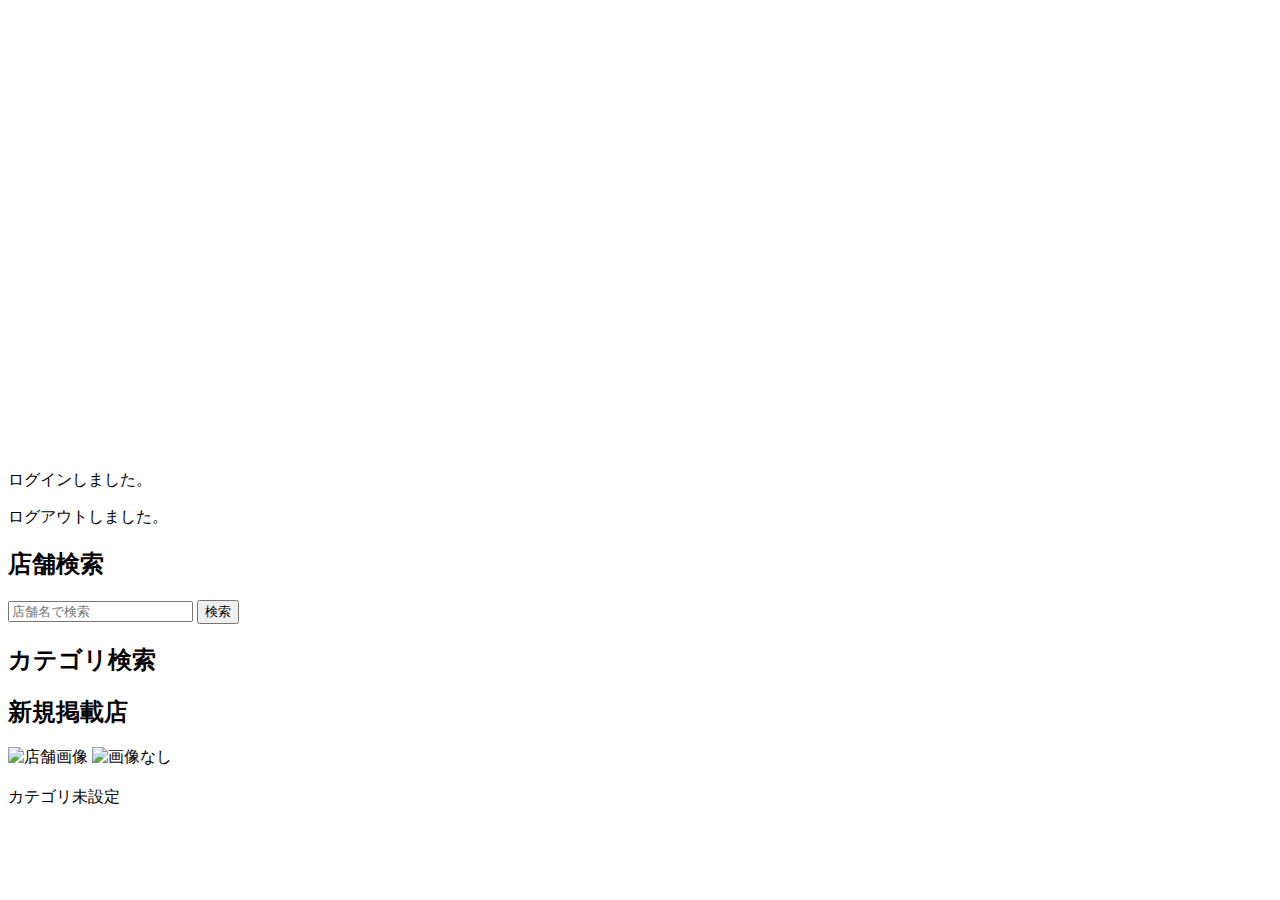
<file: src/main/resources/templates/index.html>
<!DOCTYPE html>
<html xmlns:th="https://www.thymeleaf.org" xmlns:sec="http://www.thymeleaf.org/extras/spring-security">
	<head>
		<div th:replace="~{fragment :: meta}"></div>   
              
         <div th:replace="~{fragment :: styles}"></div>
         
         <!-- Google Fonts -->
        <link href="https://fonts.googleapis.com/css2?family=Noto+Serif+JP:wght@400;600&display=swap" rel="stylesheet">
        
        <!-- Swiper -->
        <link rel="stylesheet" href="https://cdn.jsdelivr.net/npm/swiper@8/swiper-bundle.min.css">
        
        <title>NAGOYAMESHI</title>	
	</head>
	<body>
		<div class="nagoyameshi-wrapper">
			<!-- ヘッダー -->
             <div th:replace="~{fragment :: header}"></div>
             
             <main>
                <div>
					<div class="swiper nagoyameshi-swiper">
						<div class="swiper-wrapper">
							<div class="swiper-slide"><img th:src="@{/images/main1.jpg}"></div>
							<div class="swiper-slide"><img th:src="@{/images/main2.jpg}"></div>
							<div class="swiper-slide"><img th:src="@{/images/main3.jpg}"></div>
							<div class="d-flex align-items-center nagoyameshi-overlay-background">
								<div class="container nagoyameshi-container nagoyameshi-overlay-text">
									<h1 class="text-white nagoyameshi-catchphrase-heading">名古屋ならではの味を、<br>見つけよう</h1>
									<p class="text-white nagoyameshi-catchphrase-paragraph">NAGOYAMESHIは、<br>名古屋市のB級グルメ専門のレビューサイトです。</p>
								</div>
							</div>
						</div>
					</div>
				</div>
				
				<div th:if="${param.loggedIn}" class="container nagoyameshi-container my-3">
					<div class="alert alert-info" role="alert">
						<p class="mb-0">ログインしました。</p>
					</div>
				</div>
				
				<div th:if="${param.loggedOut}" class="container nagoyameshi-container my-3">
					<div class="alert alert-info" role="alert">
						<p class="mb-0">ログアウトしました。</p>
					</div>
				</div>
				
				<div th:if="${successMessage}" class="container nagoyameshi-container my-3">
					<div class="alert alert-info" role="alert">
						<span th:text="${successMessage}"></span>
					</div>
				</div>
				
				<div th:if="${errorMessage}" class="container nagoyameshi-container my-3">
					<div class="alert alert-danger" role="alert">
						<span th:text="${errorMessage}"></span>
					</div>
				</div>
				
				<h2 class="text-center mb-2">店舗検索</h2>
				<div class="d-flex justify-content-center">
					<form method="get" th:action="@{/restaurants}" class="mb-5 nagoyameshi-search-form">
						<div class="input-group">
							<input type="text" class="form-control" name="keyword" th:value="${keyword}" placeholder="店舗名で検索">
							<button type="submit" class="btn text-white shadow-sm nagoyameshi-btn">検索</button>
						</div>
					</form>
				</div>
				
				<h2 class="text-center mb-2">カテゴリ検索</h2>
				<div class="d-flex flex-wrap">
					<div th:each="category, iterStat : ${categories}">
						<a th:href="@{/restaurants(categoryId = ${category.getId()})}" class="btn btn-outline-secondary btn-sm me-1 mb-2" th:text="${category.getName()}"></a>
						<div th:if="${iterStat.index % 2 == 1}" class="w-100"></div>
					</div>
				</div>
				
				 <h2 class="text-center mb-3">新規掲載店</h2>
                    <div class="row row-cols-xl-6 row-cols-md-3 row-cols-2 g-3 mb-5">
                        <div th:each="newRestaurant : ${newRestaurants}" class="col">                            
                            <a th:href="@{/restaurants/__${newRestaurant.getId()}__}" class="link-dark nagoyameshi-card-link">
                                <div class="card h-20">
                                    <img th:unless="${newRestaurant.getImage() == null}" th:src="@{/storage/__${newRestaurant.getImage()}__}" class="card-img-top nagoyameshi-vertical-card-image" alt="店舗画像">                                                                        
                                    <img th:if="${newRestaurant.getImage() == null}" th:src="@{/images/no_image.jpg}" class="card-img-top nagoyameshi-vertical-card-image" alt="画像なし">
                                                                                                                                                    
                                    <div class="card-body">                                    
                                        <h3 class="card-title" th:text="${newRestaurant.getName()}"></h3>
                                        <div class="text-muted small mb-1">
                                            <th:block th:unless="${newRestaurant.getCategories().isEmpty()}">
                                                <th:block th:each="category, stat : ${newRestaurant.getCategories()}">
                                                    <div class="d-inline-block">
                                                        <span th:if="${stat.first}" th:text="${category.getName()}"></span><span th:unless="${stat.first}" th:text="${' ' + category.getName()}"></span>
                                                    </div>
                                                </th:block>     
                                            </th:block>                         
                                            <span th:if="${newRestaurant.getCategories().isEmpty()}">カテゴリ未設定</span>
                                        </div>
                                        <p class="card-text" th:text="${#strings.abbreviate(newRestaurant.getDescription(), 20)}"></p>                                    
                                    </div>
                                </div>    
                            </a>                                                        
                        </div>
                    </div>                     
                </div>                                         
            </main>
            
            <!-- フッター -->
			<div th:replace="~{fragment :: footer}"></div>
		</div>
		
		<div th:replace="~{fragment :: scripts}"></div>
		
		<!-- Swiper -->
        <script src="https://cdn.jsdelivr.net/npm/swiper@8/swiper-bundle.min.js"></script>
        <script th:src="@{/js/carousel.js}"></script>        
	</body>
</html>
</file>
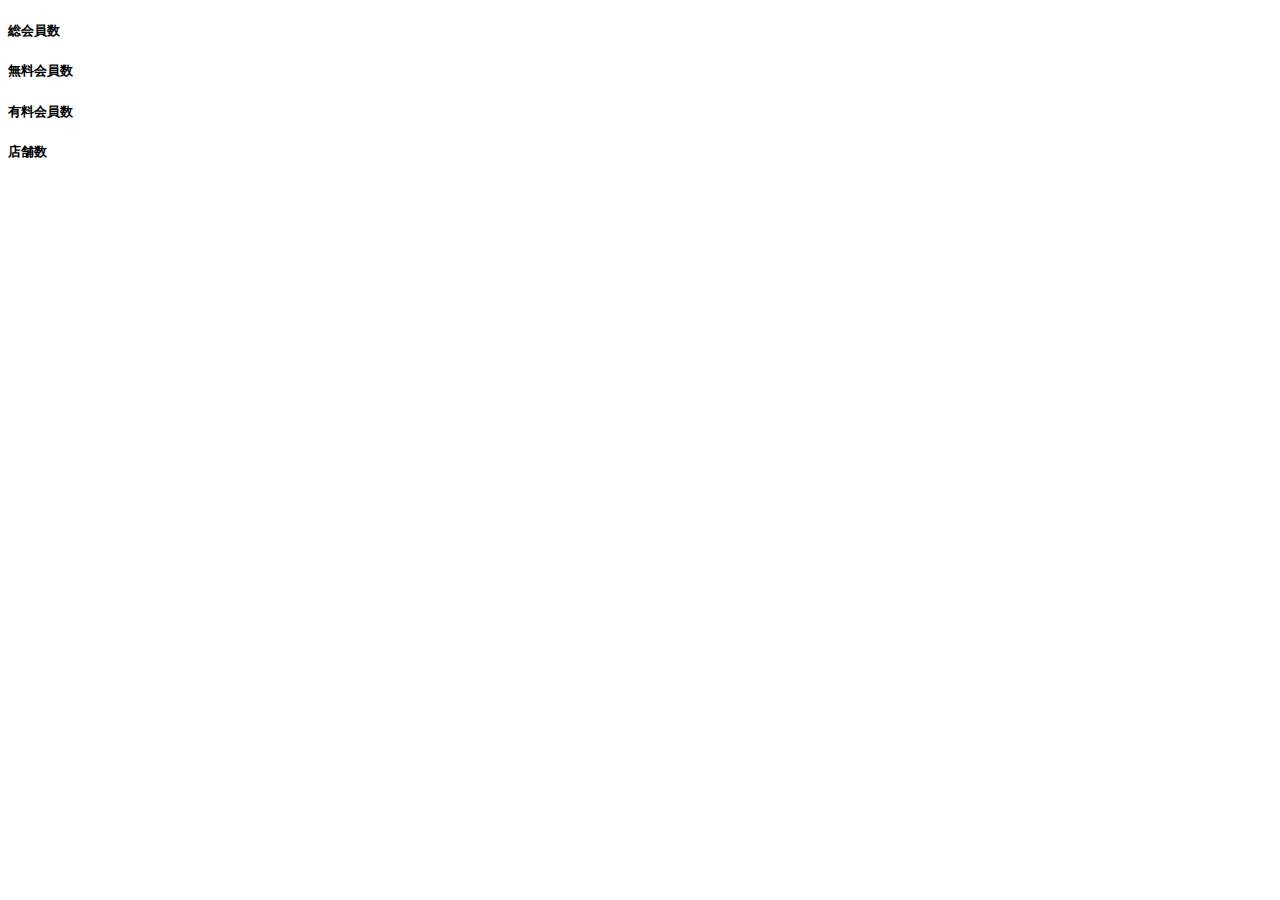
<file: src/main/resources/templates/admin/index.html>
<!DOCTYPE html>
<html xmlns:th="https://www.thymeleaf.org" xmlns:sec="http://www.thymeleaf.org/extras/spring-security">
	<head>
		<div th:replace="~{fragment :: meta}"></div>
		
		<div th:replace="~{fragment :: styles}"></div>
		
		<title>NAGOYAMESHI</title>
	</head>
	<body>
		<div class="nagoyameshi-wrapper">
			<!-- ヘッダー -->
			<div th:replace="~{fragment :: header}"></div>
			
			<main>
				<div class="container py-4 nagoyameshi-container">
					<div class="row justify-content-center">
						<!-- サイドバー -->
						<div th:replace="~{fragment :: sidebar}"></div>
						
						<div class="col container">
							<div class="row justify-content-center">
								<div class="col-xxl-9 col-xl-10 col-lg-11">
									<div class="row row-cols-md-3 row-cols-2 g-3 mb-5">
										<div class="col">
											<div class="card bg-light">
												<div class="card-body text-center">
													<h5 class="card-title">総会員数</h5>
													<p class="card-text" th:text="${totalMembers + '名'}"></p>
												</div>
											</div>
										</div>
										<div class="col">
											<div class="card bg-light">
												<div class="card-body text-center">
													<h5 class="card-title">無料会員数</h5>
													<p class="card-text" th:text="${freeMembers + '名'}"></p>
												</div>
											</div>
										</div>
										<div class="col">
											<div class="card bg-light">
												<div class="card-body text-center">
													<h5 class="card-title">有料会員数</h5>
													<p class="card-text" th:text="${paidMembers + '名'}"></p>
												</div>
											</div>
										</div>
										<div class="col">
											<div class="card bg-light">
												<div class="card-body text-center">
													<h5 class="card-title">店舗数</h5>
													<p class="card-text" th:text="${totalRestaurants + '件'}"></p>
												</div>
											</div>
										</div>
									</div>
								</div>
							</div>
						</div>
					</div>
				</div>
			</main>
			
			<!-- フッター -->
			<div th:replace="~{fragment :: footer}"></div>
		</div>
		
		<div th:replace="~{fragment :: scripts}"></div>
	</body>
</html>
</file>
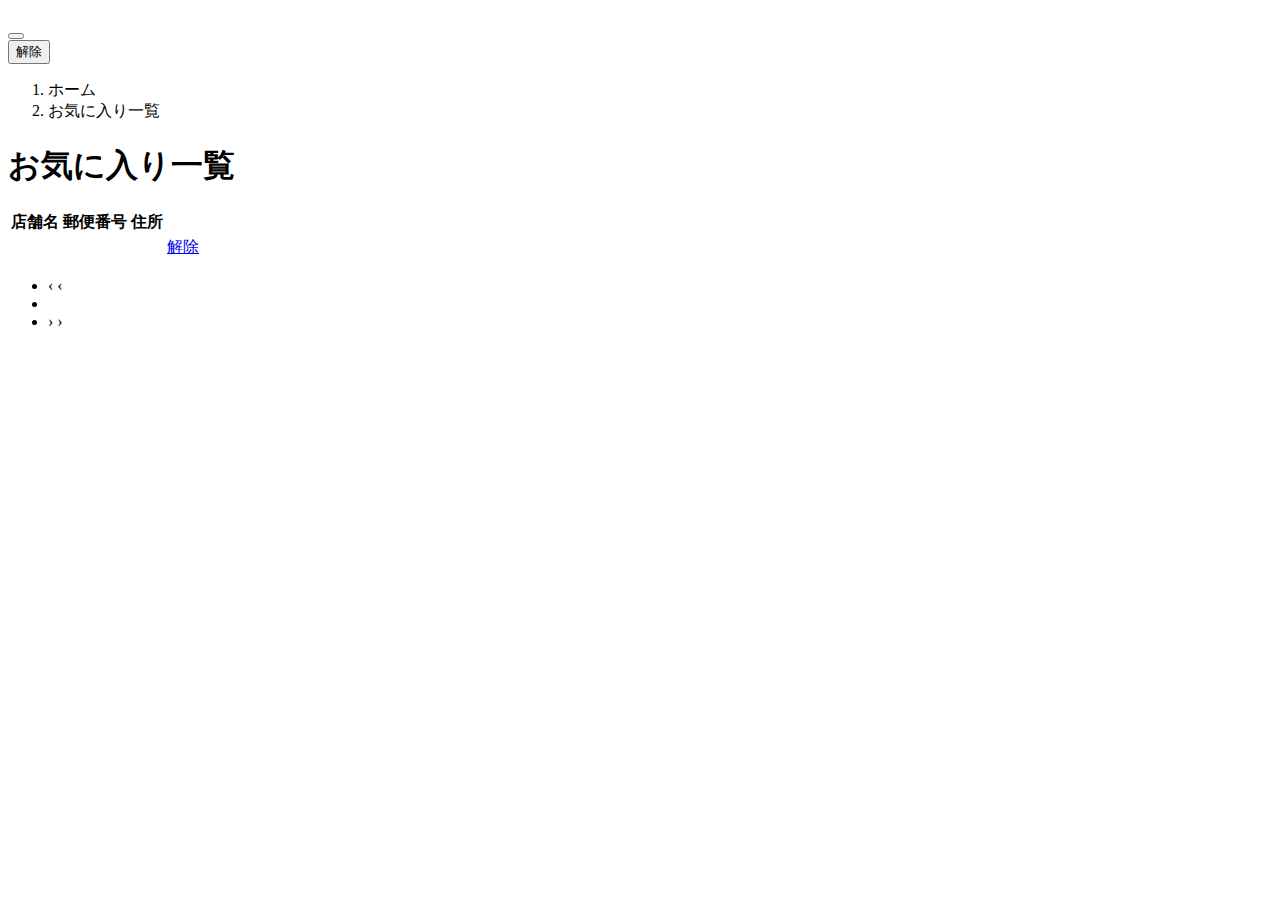
<file: src/main/resources/templates/favorites/index.html>
<!DOCTYPE html>
<html xmlns:th="https://www.thymeleaf.org" xmlns:sec="http://www.thymeleaf.org/extras/spring-security">    
    <head>
        <div th:replace="~{fragment :: meta}"></div>   
             
        <div th:replace="~{fragment :: styles}"></div>
          
        <title>お気に入り一覧</title>   
    </head>
    <body>
        <div class="nagoyameshi-wrapper">
            <!-- ヘッダー -->
            <div th:replace="~{fragment :: header}"></div>
            
            <main>                
                <!-- お気に入りの解除用モーダル -->
                <div class="modal fade" id="removeFavoriteModal" tabindex="-1" aria-labelledby="removeFavoriteModalLabel">
                    <div class="modal-dialog">
                        <div class="modal-content">
                            <div class="modal-header">
                                <h5 class="modal-title" id="removeFavoriteModalLabel"></h5>
                                <button type="button" class="btn-close" data-bs-dismiss="modal" aria-label="閉じる"></button>
                            </div>
                            <div class="modal-footer">
                                <form method="post" action="" name="removeFavoriteForm">
                                    <input type="hidden" name="_csrf" th:value="${_csrf.token}"/>
                                    <button type="submit" class="btn text-white shadow-sm nagoyameshi-btn-danger">解除</button>
                                </form>
                            </div>
                        </div>
                    </div>
                </div>                
                <div class="container nagoyameshi-container pb-5">
                    <div class="row justify-content-center">
                        <div class="col-xxl-6 col-xl-7 col-lg-8 col-md-10">
                            <nav class="my-3" style="--bs-breadcrumb-divider: '>';" aria-label="breadcrumb">
                                <ol class="breadcrumb mb-0"> 
                                    <li class="breadcrumb-item"><a th:href="@{/}">ホーム</a></li>                       
                                    <li class="breadcrumb-item active" aria-current="page">お気に入り一覧</li>
                                </ol>
                            </nav> 
                            
                            <h1 class="mb-3 text-center">お気に入り一覧</h1>  
                            
                            <div th:if="${successMessage}" class="alert alert-info" role="alert">
                                <span th:text="${successMessage}"></span>
                            </div>                             
                                              
                            <table class="table">
                                <thead>
                                    <tr>
                                        <th scope="col">店舗名</th>
                                        <th scope="col">郵便番号</th>
                                        <th scope="col">住所</th>
                                        <th scope="col"></th>
                                    </tr>
                                </thead>   
                                <tbody>
                                    <tr th:each="favorite : ${favoritePage}">
                                        <td>
                                            <a th:href="@{/restaurants/__${favorite.getRestaurant().getId()}__}" th:text="${favorite.getRestaurant().getName()}"></a>
                                        </td>
                                        <td th:text="${favorite.getRestaurant().getPostalCode()}"></td>
                                        <td th:text="${favorite.getRestaurant().getAddress()}"></td>
                                        <td>                                    
                                            <a href="#" class="link-secondary" data-bs-toggle="modal" data-bs-target="#removeFavoriteModal" th:data-favorite-id="${favorite.getId()}" th:data-restaurant-name="${favorite.getRestaurant().getName()}">解除</a>                                    
                                        </td>
                                    </tr>
                                </tbody>
                            </table>                                                                                                             
            
                            <!-- ページネーション -->
                            <div th:if="${favoritePage.getTotalPages() > 1}" class="d-flex justify-content-center">
                                <nav aria-label="お気に入り一覧ページ">
                                    <ul class="pagination">
                                        <li class="page-item">
                                            <span th:if="${favoritePage.isFirst()}" class="page-link disabled">‹</span>
                                            <a th:unless="${favoritePage.isFirst()}" th:href="@{/favorites(page = ${favoritePage.getNumber() - 1})}" class="page-link nagoyameshi-page-link">‹</a>
                                        </li>
                                        <li th:each="i : ${#numbers.sequence(0, favoritePage.getTotalPages() - 1)}" class="page-item">
                                            <span th:if="${i == favoritePage.getNumber()}" class="page-link active nagoyameshi-active" th:text="${i + 1}"></span>
                                            <a th:unless="${i == favoritePage.getNumber()}" th:href="@{/favorites(page = ${i})}" class="page-link nagoyameshi-page-link" th:text="${i + 1}"></a>
                                        </li>
                                        <li class="page-item">                        
                                            <span th:if="${favoritePage.isLast()}" class="page-link disabled">›</span>
                                            <a th:unless="${favoritePage.isLast()}" th:href="@{/favorites(page = ${favoritePage.getNumber() + 1})}" class="page-link nagoyameshi-page-link">›</a>
                                        </li>
                                    </ul>
                                </nav> 
                            </div>  
                                
                        </div>                          
                    </div>
                </div>                                                
            </main>
            
            <!-- フッター -->
            <div th:replace="~{fragment :: footer}"></div>
        </div>    
        
        <div th:replace="~{fragment :: scripts}"></div> 
        <script th:src="@{/js/favorite-modal.js}"></script>   
  </body>
</html>
</file>
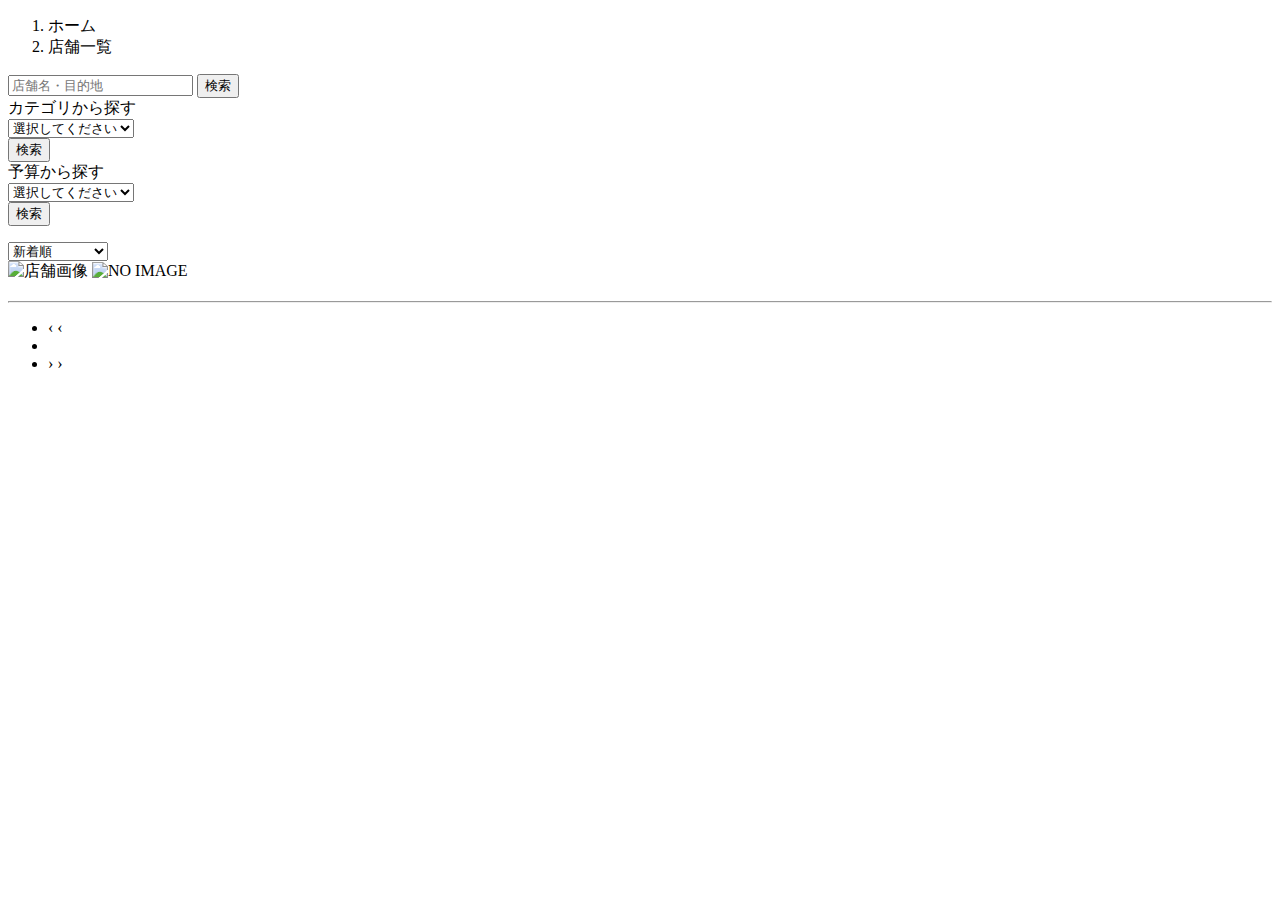
<file: src/main/resources/templates/restaurants/index.html>
<!DOCTYPE html>
<html xmlns:th="https://www.thymeleaf.org" xmlns:sec="http://www.thymeleaf.org/extras/spring-security">
	<head>
		<div th:replace="~{fragment :: meta}"></div>
		
		<div th:replace="~{fragment :: styles}"></div>
		
		<title>店舗一覧</title>
	</head>
	<body>
		<div class="nagoyameshi-wrapper">
			<!-- ヘッダー -->
			<div th:replace="~{fragment :: header}"></div>
			
			<main>
				<div class="container nagoyameshi-container pb-5">
					<div class="row justify-content-center">
						<nav class="my-3" style="--bs-breadcrumb-divider: '>';" aria-label="breadcrumb">
							<ol class="breadcrumb mb-0">
								<li class="breadcrumb-item"><a th:href="@{/}">ホーム</a></li>
								<li class="breadcrumb-item active" aria-current="page">店舗一覧</li>
							</ol>
						</nav>
						
						<div class="col-xl-3 col-lg-4 col-md-12">
							<form method="get" th:action="@{/restaurants}" class="w-100 mb-3">
								<div class="input-group">
									<input type="text" class="form-control" name="keyword" th:value="${keyword}" placeholder="店舗名・目的地">
									<button type="submit" class="btn text-white shadow-sm nagoyameshi-btn">検索</button>
								</div>
							</form>
							
							<div class="card mb-3">
								<div class="card-header">
									カテゴリから探す
								</div>
								<div class="card-body">
									<form method="get" th:action="@{/restaurants}" class="w-100">
										<div class="form-group mb-3">
											<select class="form-control form-select" name="categoryId" required>
												<option value=""hidden>選択してください</option>
												<option th:each="category : ${categories}"
												        th:value="${category.getId()}"
												        th:selected="${category.getId() == categoryId}"
												        th:text="${category.getName()}"></option>
											</select>
										</div>
										<div class="form-group">
											<button type="submit" class="btn text-white shadow-sm w-100 nagoyameshi-btn">検索</button>
										</div>
									</form>
								</div>
							</div>
							
							<div class="card mb-3">
								<div class="card-header">
									予算から探す
								</div>
								<div class="card-body">
									<form method="get" th:action="@{/restaurants}" class="w-100">
										<div class="form-group mb-3">
											<select class="form-control form-select" name="price" required>
												<option value=""hidden>選択してください</option>
												<option th:each="optionPrice : ${optionPrices}"
												        th:value="${optionPrice}"
												        th:selected="${optionPrice == price}"
												        th:text="${#numbers.formatInteger(optionPrice, 1, 'COMMA') + '円'}"></option>
											</select>
										</div>
										<div class="form-group">
											<button type="submit" class="btn text-white shadow-sm w-100 nagoyameshi-btn">検索</button>
										</div>
									</form>
								</div>
							</div>
						</div>
						
						<div class="col">
							<div class="d-flex justify-content-between flex-wrap">
								<p th:if="${restaurantPage.getTotalPages() > 1}" class="fs-5 mb-3" th:text="${'検索結果: ' + restaurantPage.getTotalElements() + '件' + ' (' + (restaurantPage.getNumber() + 1) + ' / ' + restaurantPage.getTotalPages() + ' ページ) '}"></p>
								<p th:unless="${restaurantPage.getTotalPages() > 1}" class="fs-5 mb-3" th:text="${'検索結果: ' + restaurantPage.getTotalElements() + '件'}"></p>
								
								<form method="get" th:action="@{/restaurants}" class="mb-3 nagoyameshi-sort-box">
									<input th:if="${keyword}" type="hidden" name="keyword" th:value="${keyword}">
									<input th:if="${categoryId}" type="hidden" name="categoryId" th:value="${categoryId}">
									<input th:if="${price}" type="hidden" name="price" th:value="${price}">
									<select class="form-select form-select-sm" name="order" onChange="this.form.submit();">
										<option value="createdAtDesc" th:selected="${order == 'createdAtDesc' || order == null}">新着順</option>
										<option value="lowestPriceAsc" th:selected="${order == 'lowestPriceAsc'}">価格が安い順</option>
										<option value="highestPriceDesc" th:selected="${order == 'highestPriceDesc'}">価格が高い順</option>
									</select>
								</form>
							</div>
							
							<div class="mb-3" th:each="restaurant : ${restaurantPage}">
								<a th:href="@{/restaurants/__${restaurant.getId()}__}" class="link-dark nagoyameshi-card-link">
									<div class="card h-100">
										<div class="row g-0">
											<div class="col-md-4">
												<img th:if="${restaurant.getImage()}" th:src="@{/storage/__${restaurant.getImage()}__}" class="card-img-top nagoyameshi-horizontal-card-image" alt="店舗画像">
												<img th:unless="${restaurant.getImage()}" th:src="@{/images/noImage.png}" class="card-img-top nagoyameshi-horizontal-card-image" alt="NO IMAGE">
											</div>
											<div class="col-md-8">
												<div class="card-body">
													<h3 class="card-title mb-3" th:text="${restaurant.getName()}"></h3>
													
													<hr class="mb-3">
													
													<p class="card-text mb-2">
														<span th:text="${restaurant.getCategories()}"></span>
													</p>
													
													<p class="card-text-mb-2">
														<small class="text-muted" th:text="${'〒' + restaurant.getPostalCode()}"></small>
														<small class="text-muted" th:text="${restaurant.getAddress()}"></small>
													</p>
													
													<p class="card-text">
														<span th:text="${#numbers.formatInteger(restaurant.getLowestPrice(), 1, 'COMMA') + '円～' + #numbers.formatInteger(restaurant.getHighestPrice(), 1, 'COMMA') + '円'}"></span>
													</p>
												</div>
											</div>
										</div>
									</div>
								</a>
							</div>
							
							<!-- ページネーション -->
							<div th:if="${restaurantPage.getTotalPages() > 1}" class="d-flex justify-content-center">
                                <nav aria-label="店舗一覧ページ">
                                    <ul class="pagination">
                                        <li class="page-item">
                                            <span th:if="${restaurantPage.isFirst()}" class="page-link disabled">‹</span>
                                            <a th:unless="${restaurantPage.isFirst()}" th:href="@{/restaurants(page = ${restaurantPage.getNumber() - 1}, keyword = ${keyword}, categoryId = ${categoryId}, price = ${price}, order = ${order})}" class="page-link nagoyameshi-page-link">‹</a>
                                        </li>
                                        <li th:each="i : ${#numbers.sequence(0, restaurantPage.getTotalPages() - 1)}" class="page-item">
                                            <span th:if="${i == restaurantPage.getNumber()}" class="page-link active nagoyameshi-active" th:text="${i + 1}"></span>
                                            <a th:unless="${i == restaurantPage.getNumber()}" th:href="@{/restaurants(page = ${i}, keyword = ${keyword}, categoryId = ${categoryId}, price = ${price}, order = ${order})}" class="page-link nagoyameshi-page-link" th:text="${i + 1}"></a>
                                        </li>
                                        <li class="page-item">                        
                                            <span th:if="${restaurantPage.isLast()}" class="page-link disabled">›</span>
                                            <a th:unless="${restaurantPage.isLast()}" th:href="@{/restaurants(page = ${restaurantPage.getNumber() + 1}, keyword = ${keyword}, categoryId = ${categoryId}, price = ${price}, order = ${order})}" class="page-link nagoyameshi-page-link">›</a>
                                        </li>
                                    </ul>
                                </nav> 
                            </div>                                      
						</div>
					</div>
				</div>
			</main>
			
			<!-- フッター -->
            <div th:replace="~{fragment :: footer}"></div>
		</div>
		
		<div th:replace="~{fragment :: scripts}"></div>  
	</body>
</html>
</file>
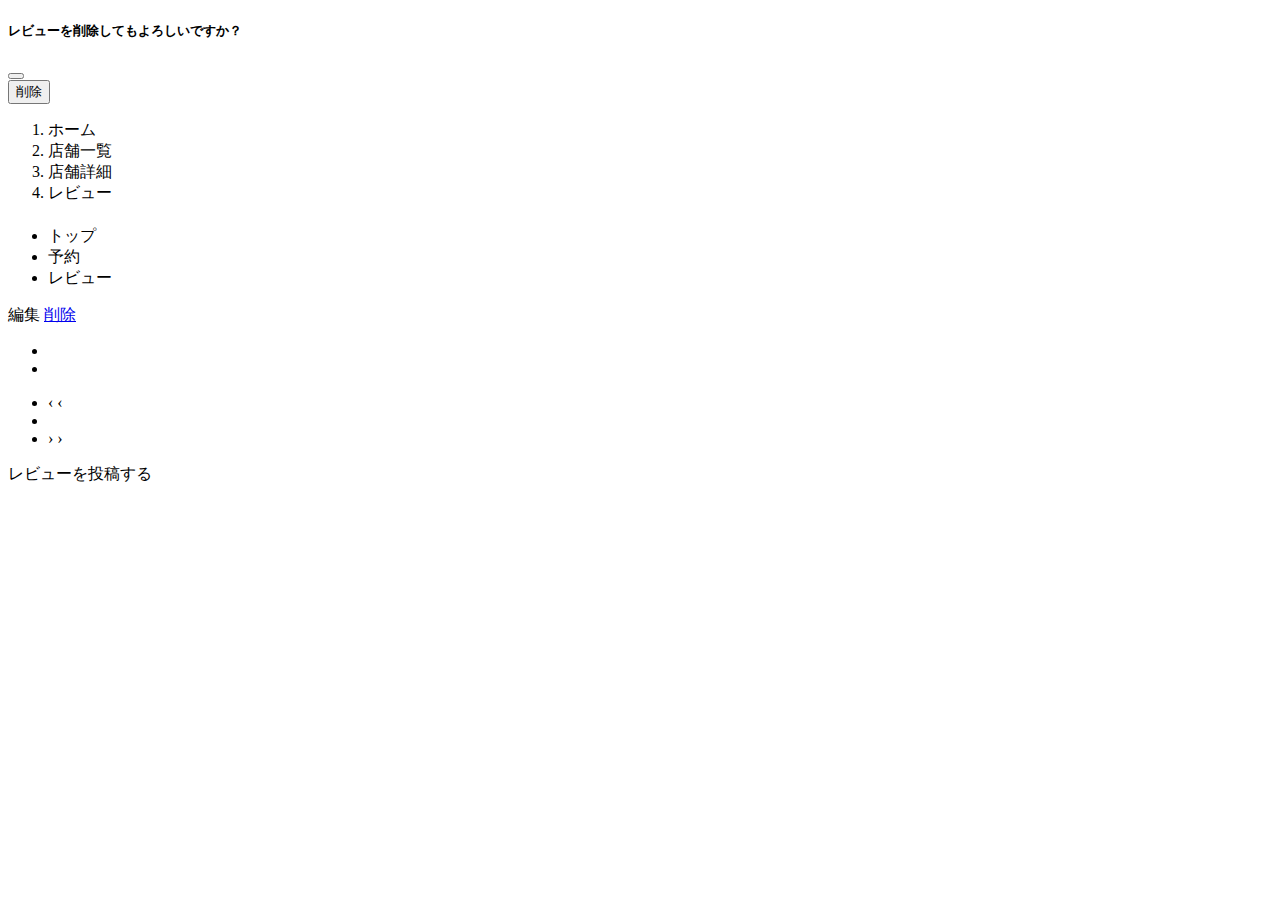
<file: src/main/resources/templates/reviews/index.html>
<!DOCTYPE html>
<html xmlns:th="https://www.thymeleaf.org" xmlns:sec="http://www.thymeleaf.org/extras/spring-security">    
    <head>
        <div th:replace="~{fragment :: meta}"></div>   
             
        <div th:replace="~{fragment :: styles}"></div>
          
        <title>レビュー</title>   
    </head>
    <body>
        <div class="nagoyameshi-wrapper">
            <!-- ヘッダー -->
            <div th:replace="~{fragment :: header}"></div>
            
            <main>
                <!-- レビューの削除用モーダル -->
                <div class="modal fade" id="deleteReviewModal" tabindex="-1" aria-labelledby="deleteReviewModalLabel">
                    <div class="modal-dialog">
                        <div class="modal-content">
                            <div class="modal-header">
                                <h5 class="modal-title" id="deleteReviewModalLabel">レビューを削除してもよろしいですか？</h5>
                                <button type="button" class="btn-close" data-bs-dismiss="modal" aria-label="閉じる"></button>
                            </div>
                            <div class="modal-footer">                                
                                <form method="post"action="" name="deleteReviewForm">
                                    <input type="hidden" name="_csrf" th:value="${_csrf.token}"/>
                                    <button type="submit" class="btn text-white shadow-sm nagoyameshi-btn-danger">削除</button>
                                </form>
                            </div>                         
                        </div>
                    </div>
                </div>                
                
                <div class="container nagoyameshi-container pb-5">
                    <div class="row justify-content-center">
                        <div class="col-xxl-6 col-xl-7 col-lg-8 col-md-10">
                            <nav class="my-3" style="--bs-breadcrumb-divider: '>';" aria-label="breadcrumb">
                                <ol class="breadcrumb mb-0">        
                                    <li class="breadcrumb-item"><a th:href="@{/}">ホーム</a></li>                
                                    <li class="breadcrumb-item"><a th:href="@{/restaurants}">店舗一覧</a></li>
                                    <li class="breadcrumb-item"><a th:href="@{/restaurants/__${restaurant.getId()}__}">店舗詳細</a></li>
                                    <li class="breadcrumb-item active" aria-current="page">レビュー</li>
                                </ol>
                            </nav> 
            
                            <h1 class="mb-2 text-center" th:text="${restaurant.getName()}"></h1>  
                            
                           <!-- <p class="text-center">
                                <span class="nagoyameshi-star-rating me-1" th:data-rate="${restaurant.getRoundedAverageScore()}"></span>
                                <span th:text="${restaurant.getFormattedAverageScore()}"></span><span th:text="${'（' + restaurant.getReviews().size() + '件）'}"></span>                                                                                                  
                            </p> -->
                            
                            <div th:if="${successMessage}" class="alert alert-info" role="alert">
                                <span th:text="${successMessage}"></span>
                            </div>                                
                            
                            <ul class="nav nav-tabs mb-3">
                                <li class="nav-item">                                    
                                    <a class="nav-link link-dark" th:href="@{/restaurants/__${restaurant.getId()}__}">トップ</a>
                                </li>
                                <li class="nav-item">
                                    <a class="nav-link link-dark" th:href="@{/restaurants/__${restaurant.getId()}__/reservations/register}">予約</a>
                                </li>
                                <li class="nav-item">                                    
                                    <a class="nav-link active text-white nagoyameshi-bg" aria-current="page" th:href="@{/restaurants/__${restaurant.getId()}__/reviews}">レビュー</a>
                                </li>
                            </ul>                                                                                                  
            
                            <div class="card mb-3" th:each="review : ${reviewPage}">
                                <div class="card-header d-flex justify-content-between">
                                    <div th:text="${review.getUser().getName() + 'さん'}"></div>
                                    <div th:if="${#authentication.principal.user.id == review.getUser().getId()}">
                                        <a th:href="@{/restaurants/__${restaurant.getId()}__/reviews/__${review.getId()}__/edit}" class="me-2">編集</a>
                                        <a href="#" class="link-secondary" data-bs-toggle="modal" data-bs-target="#deleteReviewModal" th:data-restaurant-id="${restaurant.getId()}" th:data-review-id="${review.getId()}">削除</a>                                    
                                    </div>                                    
                                </div>
                                <ul class="list-group list-group-flush">
                                    <li class="list-group-item">
                                        <span class="nagoyameshi-star-rating" th:data-rate="${review.getScore() + '.0'}"></span>
                                    </li>
                                    <li class="list-group-item" th:text="${review.getContent()}"> </li>
                                </ul>
                            </div>  
                            
                            <!-- 有料プランに登録していれば表示する -->                            
                            <div th:if="${roleName.equals('ROLE_FREE_MEMBER') && reviewPage.getTotalPages() > 1}" class="d-flex justify-content-center">
                                <nav aria-label="レビューページ">
                                    <ul class="pagination">
                                        <li class="page-item">
                                            <span th:if="${reviewPage.isFirst()}" class="page-link disabled">‹</span>
                                            <a th:unless="${reviewPage.isFirst()}" th:href="@{/restaurants/__${restaurant.getId()}__/reviews(page = ${reviewPage.getNumber() - 1})}" class="page-link nagoyameshi-page-link">‹</a>
                                        </li>
                                        <li th:each="i : ${#numbers.sequence(0, reviewPage.getTotalPages() - 1)}" class="page-item">
                                            <span th:if="${i == reviewPage.getNumber()}" class="page-link active nagoyameshi-active" th:text="${i + 1}"></span>
                                            <a th:unless="${i == reviewPage.getNumber()}" th:href="@{/restaurants/__${restaurant.getId()}__/reviews(page = ${i})}" class="page-link nagoyameshi-page-link" th:text="${i + 1}"></a>
                                        </li>
                                        <li class="page-item">                        
                                            <span th:if="${reviewPage.isLast()}" class="page-link disabled">›</span>
                                            <a th:unless="${reviewPage.isLast()}" th:href="@{/restaurants/__${restaurant.getId()}__/reviews(page = ${reviewPage.getNumber() + 1})}" class="page-link nagoyameshi-page-link">›</a>
                                        </li>
                                    </ul>
                                </nav> 
                            </div>  
                            
                            <!-- 有料プランに登録しておらず、レビュー数が3件を超えていれば表示する 
                            <div th:if="${memberRole.equals('ROLE_FREE_MEMBER') && reviewPage.getTotalElements() > 3}" class="text-center">
                                <p>レビューを全件表示するには<a th:href="@{/subscription/register}">有料プランへの登録</a>が必要です。</p>
                            </div>   -->                           
                              
                            <!-- 有料プランに登録しており、レビューを投稿済みでなければ表示する -->               
                            <div th:if="${roleName.equals('ROLE_FREE_MEMBER') && !hasPostedReview}" class="text-center mt-3">
                                <a th:href="@{/restaurants/__${restaurant.getId()}__/reviews/register}" class="btn text-white shadow-sm w-50 nagoyameshi-btn">レビューを投稿する</a>                
                            </div>                                                                                
                        </div>                          
                    </div>
                </div>
            </main>
            
            <!-- フッター -->
            <div th:replace="~{fragment :: footer}"></div>
        </div>    
        
        <div th:replace="~{fragment :: scripts}"></div> 
        <script th:src="@{/js/review-modal.js}"></script>  
    </body>
</html>
</file>
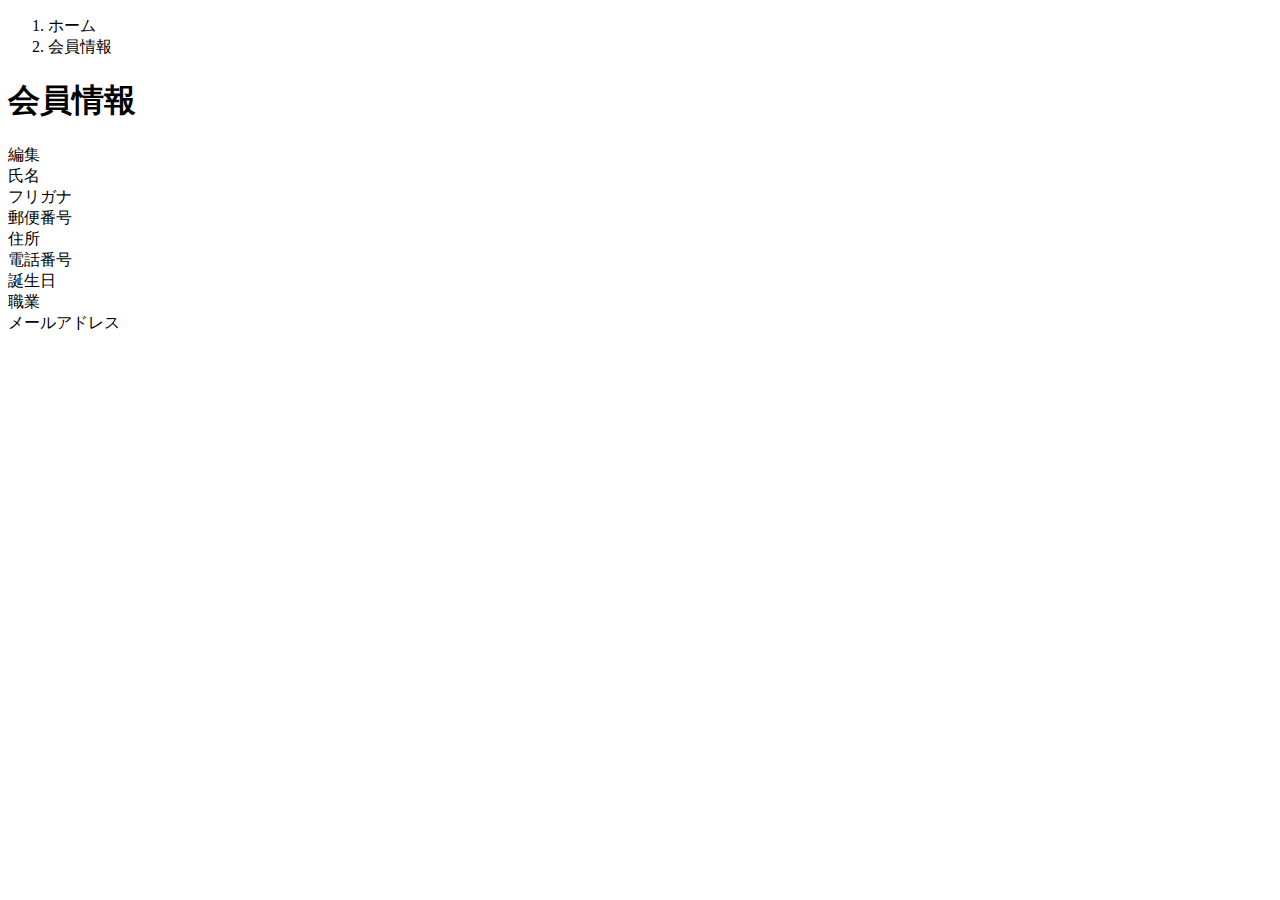
<file: src/main/resources/templates/user/index.html>
<!DOCTYPE html>
<html xmlns:th="https://www.thymeleaf.org" xmlns:sec="http://www.thymeleaf.org/extras/spring-security">
	<head>
		<div th:replace="~{fragment :: meta}"></div>
		
		<div th:replace="~{fragment :: styles}"></div>
		
		<title>会員情報</title>
	</head>
	<body>
		<div class="nagoyameshi-wrapper">
			<!-- ヘッダー -->
			<div th:replace="~{fragment :: header}"></div>
			
			<main>
				<div class="container pb-5 nagoyameshi-container">
					<div class="row justify-content-center">
						<div class="col-xl-5 col-lg-6 col-md-8">
							<nav class="my-3" style="--bs-breadcrumb-divider: '>';" aria-label="breadcrumb">
								<ol class="breadcrumb mb-0">
									<li class="breadcrumb-item"><a th:href="@{/}">ホーム</a></li>
									<li class="breadcrumb-item active" aria-current="page">会員情報</li>								
								</ol>
							</nav>
							
							<h1 class="mb-3 text-center">会員情報</h1>
							
							<div class="d-flex justify-content-end align-items-end mb-3">
								<div>
									<a th:href="@{/user/edit}">編集</a>
								</div>
							</div>
							
							<div th:if="${successMessage}" class="alert alert-info">
								<span th:text="${successMessage}"></span>
							</div>
							
							<div class="container mb-4">
								<div class="row pb-2 mb-2 border-bottom">
									<div class="col-4">
										<span class="fw-bold">氏名</span>
									</div>
									
									<div class="col">
										<span th:text="${user.getName()}"></span>
									</div>
								</div>
								
								<div class="row pb-2 mb-2 border-bottom">
									<div class="col-4">
										<span class="fw-bold">フリガナ</span>
									</div>
									
									<div class="col">
										<span th:text="${user.getFurigana()}"></span>
									</div>
								</div>
								
								<div class="row pb-2 mb-2 border-bottom">
									<div class="col-4">
										<span class="fw-bold">郵便番号</span>
									</div>
									
									<div class="col">
										<span th:text="${user.getPostalCode()}"></span>
									</div>
								</div>
								
								<div class="row pb-2 mb-2 border-bottom">
									<div class="col-4">
										<span class="fw-bold">住所</span>
									</div>
									
									<div class="col">
										<span th:text="${user.getAddress()}"></span>
									</div>
								</div>
								
								<div class="row pb-2 mb-2 border-bottom">
									<div class="col-4">
										<span class="fw-bold">電話番号</span>
									</div>
									
									<div class="col">
										<span th:text="${user.getPhoneNumber()}"></span>
									</div>
								</div>
								
								<div class="row pb-2 mb-2 border-bottom">
									<div class="col-4">
										<span class="fw-bold">誕生日</span>
									</div>
									
									<div class="col">
										<span th:text="${user.getBirthday()}"></span>
									</div>
								</div>
								
								<div class="row pb-2 mb-2 border-bottom">
									<div class="col-4">
										<span class="fw-bold">職業</span>
									</div>
									
									<div class="col">
										<span th:text="${user.getOccupation()}"></span>
									</div>
								</div>
								
								<div class="row pb-2 mb-2 border-bottom">
									<div class="col-4">
										<span class="fw-bold">メールアドレス</span>
									</div>
									
									<div class="col">
										<span th:text="${user.getEmail()}"></span>
									</div>
								</div>
							</div>
						</div>
					</div>
				</div>
			</main>
			
			<!-- フッター -->
			<div th:replace="~{fragment :: footer}"></div>
		</div>
		
		<div th:replace="~{fragment :: scripts}"></div>
	</body>
</html>
</file>
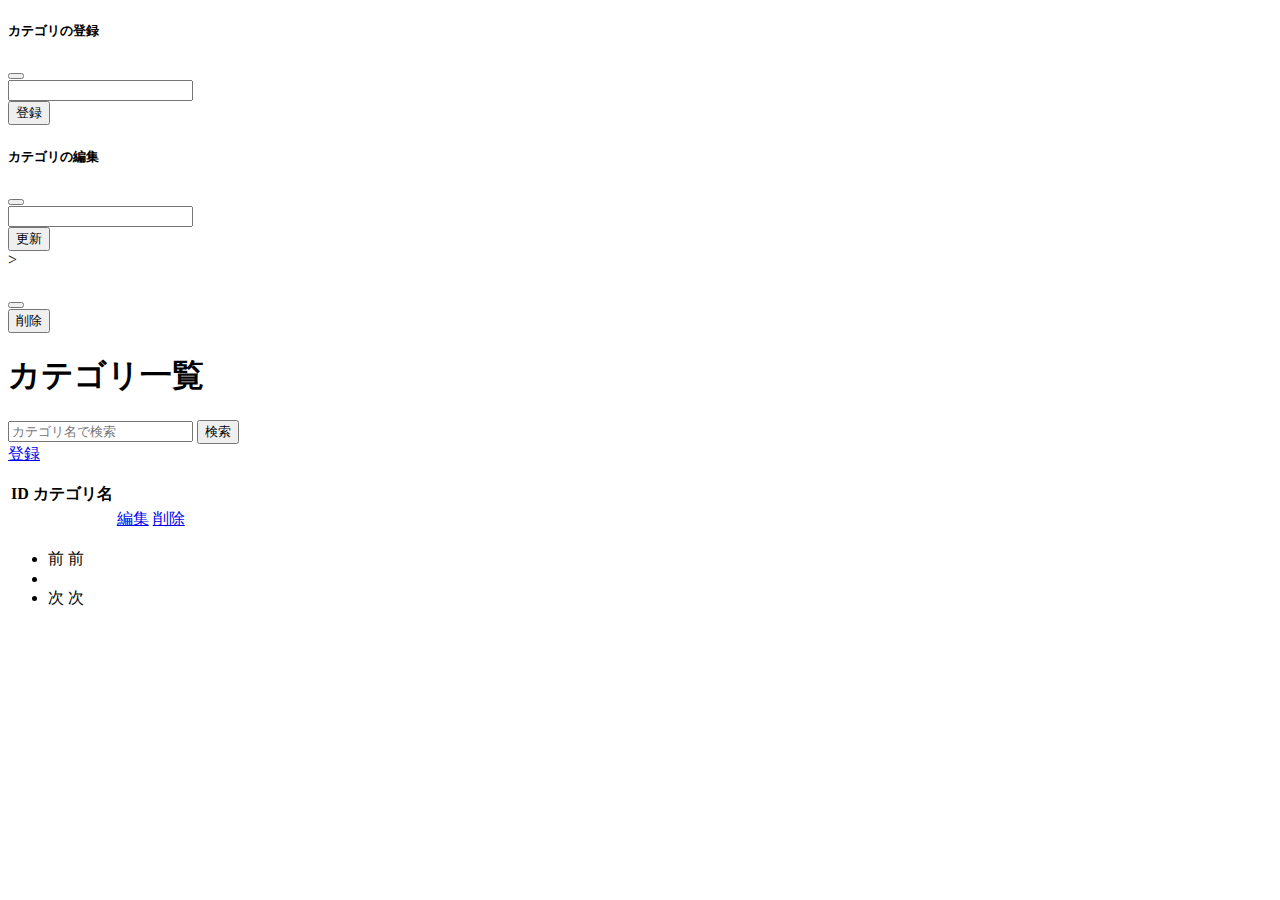
<file: src/main/resources/templates/admin/categories/index.html>
<!DOCTYPE html>
<html xmlns:th="https://www.thymeleaf.org" xmlns:sec="http://www.thymeleaf.org/extras/spring-security">
	<head>
		<div th:replace="~{fragment :: meta}"></div>
		
		<div th:replace="~{fragment :: styles}"></div>
		
		<title>カテゴリ一覧</title>
	</head>
	<body>
		<div class="nagoyameshi-wrapper">
			<!-- ヘッダー -->
			<div th:replace="~{fragment :: header}"></div>
			
			
			<main>
				<div class="container py-4 nagoyameshi-container">
					<div class="row justify-content-center">
						
						<!-- カテゴリ登録用モーダル -->
						<div class="modal fade" id="createCategoryModal" tabindex="-1" aria-labelledby="createCategoryModalLabel">
							<div class="modal-dialog">
								<div class="modal-content">
									<div class="modal-header">
										<h5 class="modal-title" id="createCategoryModalLabel">カテゴリの登録</h5>
										<button type="button" class="btn-close" data-bs-dismiss="modal" aria-label="閉じる"></button>
									</div>
									<form method="post" th:action="@{/admin/categories/create}" th:object="${categoryRegisterForm}">
										<div class="modal-body">
											<input type="text" class="form-control" th:field="*{name}">
										</div>
										<div class="modal-footer">
											<button type="submit" class="btn text-white shadow-sm nagoyameshi-btn">登録</button>
										</div>
									</form>
								</div>
							</div>
						</div>
						
						<!-- カテゴリ編集用モーダル -->
						<div class="modal fade" id="editCategoryModal" tabindex="-1" aria-labelledby="editCategoryModalLabel">
							<div class="modal-dialog">
								<div class="modal-content">
									<div class="modal-header">
										<h5 class="modal-title" id="editCategoryModalLabel">カテゴリの編集</h5>
										<button type="buttton" class="btn-close" data-bs-dismiss="modal" aria-label="閉じる"></button>
									</div>
									<form method="post" action="" name="editCategoryForm" th:object="${categoryEditForm}">
										<input type="hidden" name="_csrf" th:value="${_csrf.token}"/>
										<input type="hidden" th:field="*{id}">
										
										<div class="modal-body">
											<input type="text" class="form-control" th:field="*{name}">
										</div>
										<div class="modal-footer">
											<button type="submit" class="btn text-white shadow-sm nagoyameshi-btn">更新</button>
										</div>
									</form>
								</div>
							</div>>
						</div>
						
						<!-- カテゴリ削除用モーダル -->
						<div class="modal fade" id="deleteCategoryModal" tabindex="-1" aria-labelledby="deleteCategoryModalLabel">
							<div class="modal-dialog">
								<div class="modal-content">
									<div class="modal-header">
										<h5 class="modal-title" id="deleteCategoryModalLabel"></h5>
										<button type="button" class="btn-close" data-bs-dismiss="modal" aria-label="閉じる"></button>
									</div>
									<div class="modal-footer">
										<form method="post" action="" name="deleteCategoryForm">
											<input type="hidden" name="_csrf" th:value="${_csrf.token}"/>
											<button type="submit" class="btn nagoyameshi-btn-danger text-white shadow-sm">削除</button>
										</form>
									</div>
								</div>
							</div>
						</div>
						
						<div class="col container">
							<div class="row justify-content-center">
								<div class="col-xl-7 col-lg-8 col-md-9">
									<h1 class="mb-4 text-center">カテゴリ一覧</h1>
									
									<div class="d-flex justify-content-between align-items-end flex-wrap">
										<form method="get" th:action="@{/admin/categories}" class="nagoyameshi-admin-search-box mb-3">
											<div class="input-group">
												<input type="text" class="form-control" name="keyword" th:value="${keyword}" placeholder="カテゴリ名で検索">
												<button type="submit" class="btn text-white shadow-sm nagoyameshi-btn">検索</button>
											</div>
										</form>
										
										<a href="#" class="btn text-white shadow-sm mb-3 nagoyameshi-btn" data-bs-toggle="modal" data-bs-target="#createCategoryModal">登録</a>
									</div>
									
									<div th:if="${successMessage}" class="alert alert-info" role="alert">
										<span th:text="${successMessage}"></span>
									</div>
									
									<div th:if="${errorMessage}" class="alert alert-danger" role="alert">
										<span th:text="${errorMessage}"></span>
									</div>
									
									<div>
										<p class="mb-0" th:text="${'計' + #numbers.formatInteger(categoryPage.getTotalElements(), 1, 'COMMA') + '件'}"></p>
									</div>
									
									<table class="table">
										<thead>
											<tr>
												<th scope="col">ID</th>
												<th scope="col">カテゴリ名</th>
												<th scope="col"></th>
												<th scope="col"></th>
											</tr>
										</thead>
										<tbody>
											<tr th:each="category : ${categoryPage}">
												<td th:text="${category.getId()}"></td>
												<td th:text="${category.getName()}"></td>
											    <td>
													<a href="#" data-bs-toggle="modal" data-bs-target="#editCategoryModal" th:data-category-id="${category.getId()}" th:data-category-name="${category.getName()}">編集</a>
												</td>
												<td>
													<a href="#" class="nagoyameshi-link-danger" data-bs-toggle="modal" data-bs-target="#deleteCategoryModal" th:data-category-id="${category.getId()}" th:data-category-name="${category.getName()}">削除</a>
												</td>
											</tr>
										</tbody>
									</table>
									
									<!-- ページネーション -->
									<div th:if="${categoryPage.getTotalPages() > 1}" class="d-flex justify-content-center">
										<nav aria-label="カテゴリ一覧ページ">
											<ul class="pagination">
												<li class="page-item">
													<span th:if="${categoryPage.isFirst()}" class="page-link disabled">前</span>
													<a th:unless="${categoryPage.isFirst()}" th:href="@{/admin/categories(page = ${categoryPage.getNumber() - 1}, keyword = ${keyword})}" class="page-link nagoyameshi-page-link">前</a>
												</li>
												<li th:each="i : ${#numbers.sequence(0, categoryPage.getTotalPages() - 1)}" class="page-item">
													<span th:if="${i == categoryPage.getNumber()}" class="page-link active nagoyameshi-active" th:text="${i + 1}"></span>
													<a th:unless="${i == categoryPage.getNumber()}" th:href="@{/admin/categories(page = ${i}, keyword = ${keyword})}" class="page-link nagoyameshi-page-link" th:text="${i + 1}"></a>
												</li>
												<li class="page-item">
													<span th:if="${categoryPage.isLast()}" class="page-link disabled">次</span>
													<a th:unless="${categoryPage.isLast()}" th:href="@{/admin/categories(page = ${categoryPage.getNumber() + 1}, keyword = ${keyword})}" class="page-link nagoyameshi-page-link">次</a>
												</li>
											</ul>
										</nav>
									</div>
								</div>
							</div>
						</div>
					</div>
				</div>
			</main>
			
			<!-- フッター -->
			<div th:replace="~{fragment :: footer}"></div>
		</div>
		
		<div th:replace="~{fragment :: scripts}"></div>
		<script th:src="@{/js/category-modal.js}"></script>
	</body>
</html>
</file>
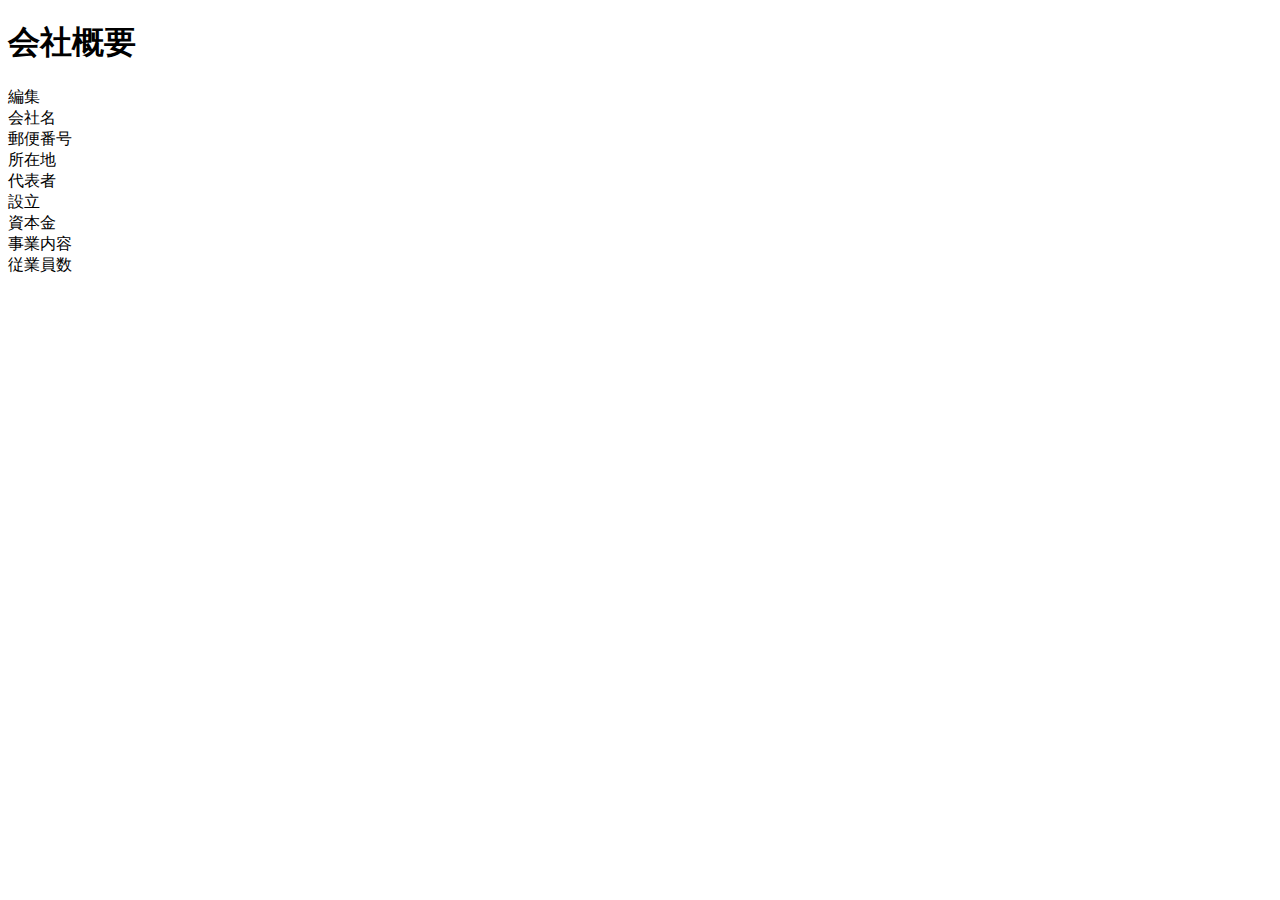
<file: src/main/resources/templates/admin/company/index.html>
<!DOCTYPE html>
<html xmlns:th="https://www.thymeleaf.org" xmlns:sec="http://www.thymeleaf.org/extras/spring-security">
	<head>
		<div th:replace="~{fragment :: meta}"></div>
		
		<div th:replace="~{fragment :: styles}"></div>
		
		<title>会社概要</title>
	</head>
	<body>
		<div class="nagoyameshi-wrapper">
			<!-- ヘッダー -->
			<div th:replace="~{fragment :: header}"></div>
			
			<main>
				<div class="container py-4 nagoyameshi-container">
					<div clss="row justify-content-center">
						
						<div class="col container">
							<div class="row justify-content-center">
								<div class="col-xl-7 col-lg-8 col-md-9">
									
									<h1 class="mb-4 text-center">会社概要</h1>
									
									<div class="d-flex justify-content-end align-items-end mb-3">
										<div>
											<a th:href="@{/admin/company/__${company.getId()}__/edit}" class="me-2">編集</a>
										</div>
									</div>
									
									<div th:if="${successMessage}" class="alert alert-info" role="alert">
										<span th:text="${successMessage}"></span>
									</div>
									
									<div class="container-mb-4">
										<div class="row pb-2 mb-2 border-bottom">
											<div class="col-3">
												<span class="fw-bold">会社名</span>
											</div>
											
											<div class="col">
												<span th:text="${company.getName()}"></span>
											</div>
										</div>
										
										<div class="row pb-2 mb-2 border-bottom">
											<div class="col-3">
												<span class="fw-bold">郵便番号</span>
											</div>
											
											<div class="col">
												<span th:text="${company.getPostalCode()}"></span>
											</div>
										</div>
										
										<div class="row pb-2 mb-2 border-bottom">
											<div class="col-3">
												<span class="fw-bold">所在地</span>
											</div>
											
											<div class="col">
												<span th:text="${company.getAddress()}"></span>
											</div>
										</div>
										
										<div class="row pb-2 mb-2 border-bottom">
											<div class="col-3">
												<span class="fw-bold">代表者</span>
											</div>
											
											<div class="col">
												<span th:text="${company.getRepresentative()}"></span>
											</div>
										</div>
										
										<div class="row pb-2 mb-2 border-bottom">
											<div class="col-3">
												<span class="fw-bold">設立</span>
											</div>
											
											<div class="col">
												<span th:text="${company.getEstablishmentDate()}"></span>
											</div>
										</div>
										
										<div class="row pb-2 mb-2 border-bottom">
											<div class="col-3">
												<span class="fw-bold">資本金</span>
											</div>
											
											<div class="col">
												<span th:text="${company.getCapital()}"></span>
											</div>
										</div>
										
										<div class="row pb-2 mb-2 border-bottom">
											<div class="col-3">
												<span class="fw-bold">事業内容</span>
											</div>
											
											<div class="col">
												<span th:text="${company.getBusiness()}"></span>
											</div>
										</div>
										
										<div class="row pb-2 mb-2 border-bottom">
											<div class="col-3">
												<span class="fw-bold">従業員数</span>
											</div>
											
											<div class="col">
												<span th:text="${company.getNumberOfEmployees()}"></span>
											</div>
										</div>
									</div>
								</div>
							</div>
						</div>
					</div>
				</div>
			</main>
			
			<!-- フッター -->
			<div th:replace="~{fragment :: footer}"></div>
		</div>
		
		<div th:replace="~{fragment :: scripts}"></div>
	</body>
</html>
</file>
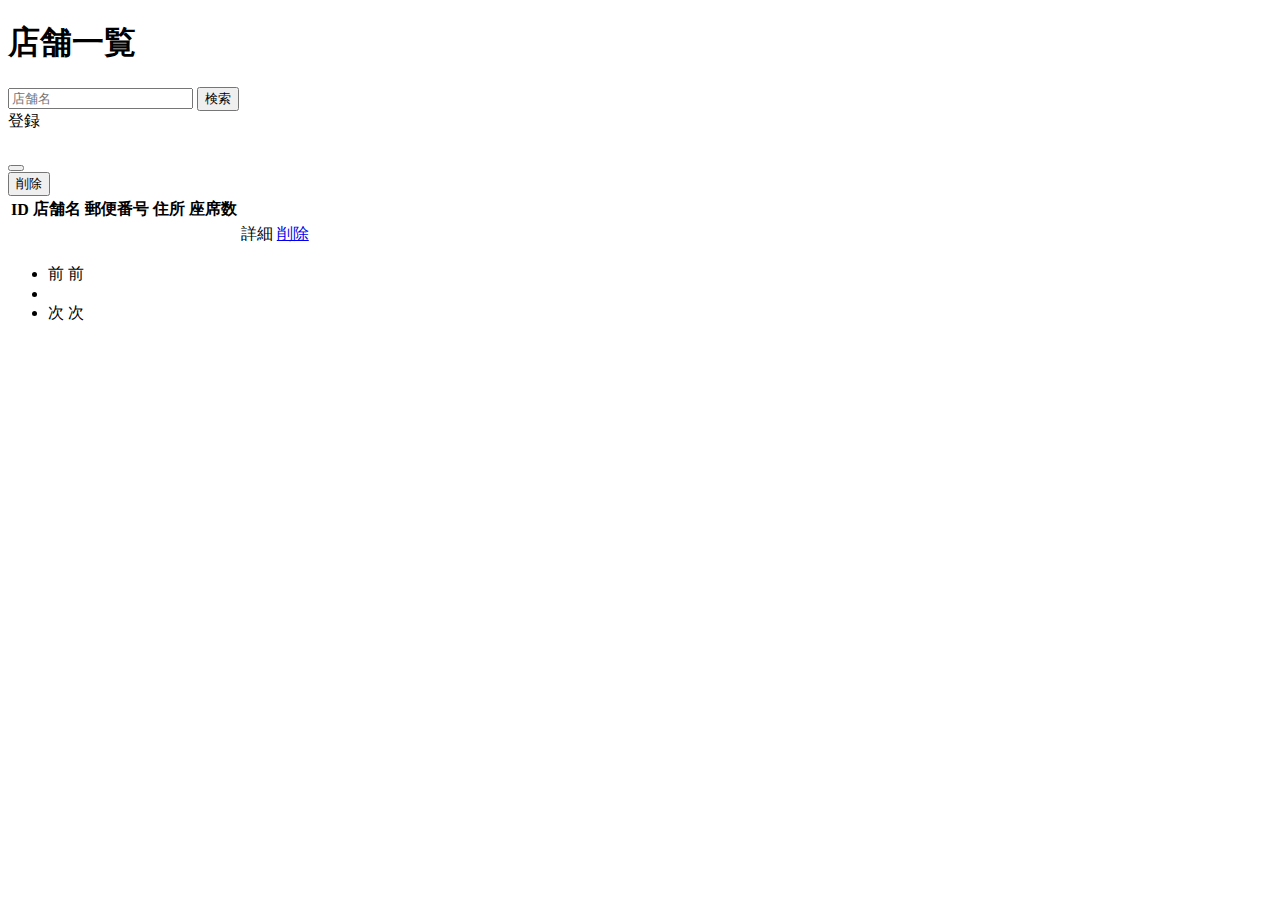
<file: src/main/resources/templates/admin/restaurants/index.html>
<!DOCTYPE html>
<html xmlns:th="https://www.thymeleaf.org" xlmns:sec="http://www.thymeleaf.org/extras/spring-security">
	<head>
		<div th:replace="~{fragment :: meta}"></div>
		
		<div th:replace="~{fragment :: styles}"></div>
		
		<title>店舗一覧</title>
	</head>
	<body>
		<div class="nagoyameshi-wrapper">
			<!-- ヘッダー -->
			<div th:replace="~{fragment :: header}"></div>
			
			<main>
				<div class="container pt-4 pb-5 nagoyameshi-container">
					<div class="row justify-content-center">
						<div class="col-xxl-9 col-xl-10 col-lg-11">
							
							<h1 class="mb-4 text-center">店舗一覧</h1>
							
							<div class="d-flex justify-content-between align-items-end">
								<form method="get" th:action="@{/admin/restaurants}" class="mb-3">
									<div class="input-group">
										<input type="text" class="form-control" name="keyword" th:value="${keyword}" placeholder="店舗名">
										<button type="submit" class="btn text-white shadow-sm nagoyameshi-btn">検索</button>
									</div>
								</form>
								<a th:href="@{/admin/restaurants/register}" class="btn text-white shadow-sm mb-3 nagoyameshi-btn">登録</a>
							</div>
							
							 <div th:if="${successMessage}" class="alert alert-info" role="alert">
                                 <span th:text="${successMessage}"></span>
                             </div>
                             
                             <div>
								 <p class="mb-0" th:text="${'計' + #numbers.formatInteger(restaurantPage.getTotalElements(), 1, 'COMMA') + '件'}"></p>
							 </div>                        
							
							<table class="table">
								<thead>
									<tr>
										<th scope="col">ID</th>
										<th scope="col">店舗名</th>
										<th scope="col">郵便番号</th>
										<th scope="col">住所</th>
										<th scope="col">座席数</th>
										<th scope="col"></th>
									</tr>
								</thead>
								<tbody>
									<tr th:each="restaurant : ${restaurantPage}">
										<td th:text="${restaurant.getId()}"></td>
										<td th:text="${restaurant.getName()}"></td>
										<td th:text="${restaurant.getPostalCode()}"></td>
										<td th:text="${restaurant.getAddress()}"></td>
										<td th:text="${restaurant.getSeatingCapacity()}"></td>
										<td><a th:href="@{/admin/restaurants/__${restaurant.getId()}__}">詳細</a></td>
										<td><a href="#" class="nagoyameshi-link-danger" data-bs-toggle="modal" th:data-bs-target="${'#deleteRestaurantModal' + restaurant.getId()}">削除</a></td>
										
										<!-- 削除用モーダル -->
										<div class="modal fade" th:id="${'deleteRestaurantModal' + restaurant.getId()}" tabindex="-1" th:aria-labelledby="${'deleteRestaurantModalLabel' + restaurant.getId()}">
											<div class="modal-dialog">
												<div class="modal-content">
													<div class="modal-header">
														<h5 class="modal-title" th:id="${'deleteRestaurantModalLabel' + restaurant.getId()}" th:text="${restaurant.getName() + 'を削除してもよろしいですか？'}"></h5>
														<button type="button" class="btn-close" data-bs-dismiss="modal" aria-label="閉じる"></button>
													</div>
													<div class="modal-footer">
														<form method="post" th:action="@{/admin/restaurants/__${restaurant.getId()}__/delete}">
															<button type="submit" class="btn nagoyameshi-btn-danger text-white shadow-sm">削除</button>
														</form>
													</div>
												</div>
											</div>
										</div>
									</tr>
								</tbody>
							</table>
							
							<!-- ページネーション -->
							<div th:if="${restaurantPage.getTotalPages() > 1}" class="d-flex justify-content-center">
								<nav aria-label="店舗一覧ページ">
									<ul class="pagination">
										<li class="page-item">
											<span th:if="${restaurantPage.isFirst()}" class="page-link disabled">前</span>
											<a th:unless="${restaurantPage.isFirst()}" th:href="@{/admin/restaurants(page = ${restaurantPage.getNumber() - 1}, keyword = ${keyword})}" class="page-link nagoyameshi-page-link">前</a>
										</li>
										<li th:each="i : ${#numbers.sequence(0, restaurantPage.getTotalPages() - 1)}" class="page-item">
											<span th:if="${i == restaurantPage.getNumber()}" class="page-link active nagoyameshi-active" th:text="${i + 1}"></span>
											<a th:unless="${i == restaurantPage.getNumber()}" th:href="@{/admin/restaurants(page = ${i}, keyword = ${keyword})}" class="page-link nagoyameshi-page-link" th:text="${i + 1}"></a>
										</li>
										<li class="page-item">
											<span th:if="${restaurantPage.isLast()}" class="page-link disabled">次</span> 
											<a th:unless="${restaurantPage.isLast()}" th:href="@{/admin/restaurants(page = ${restaurantPage.getNumber() + 1})}" class="page-link nagoyameshi-page-link">次</a>
										</li>
									</ul>
								</nav>
							</div>
						</div>
					</div>
				</div>
			</main>
			
			<!-- フッター -->
			<div th:replace="~{fragment :: footer}"></div>
		</div>
		
		<div th:replace="~{fragment :: scripts}"></div>
	</body>
</html>
</file>
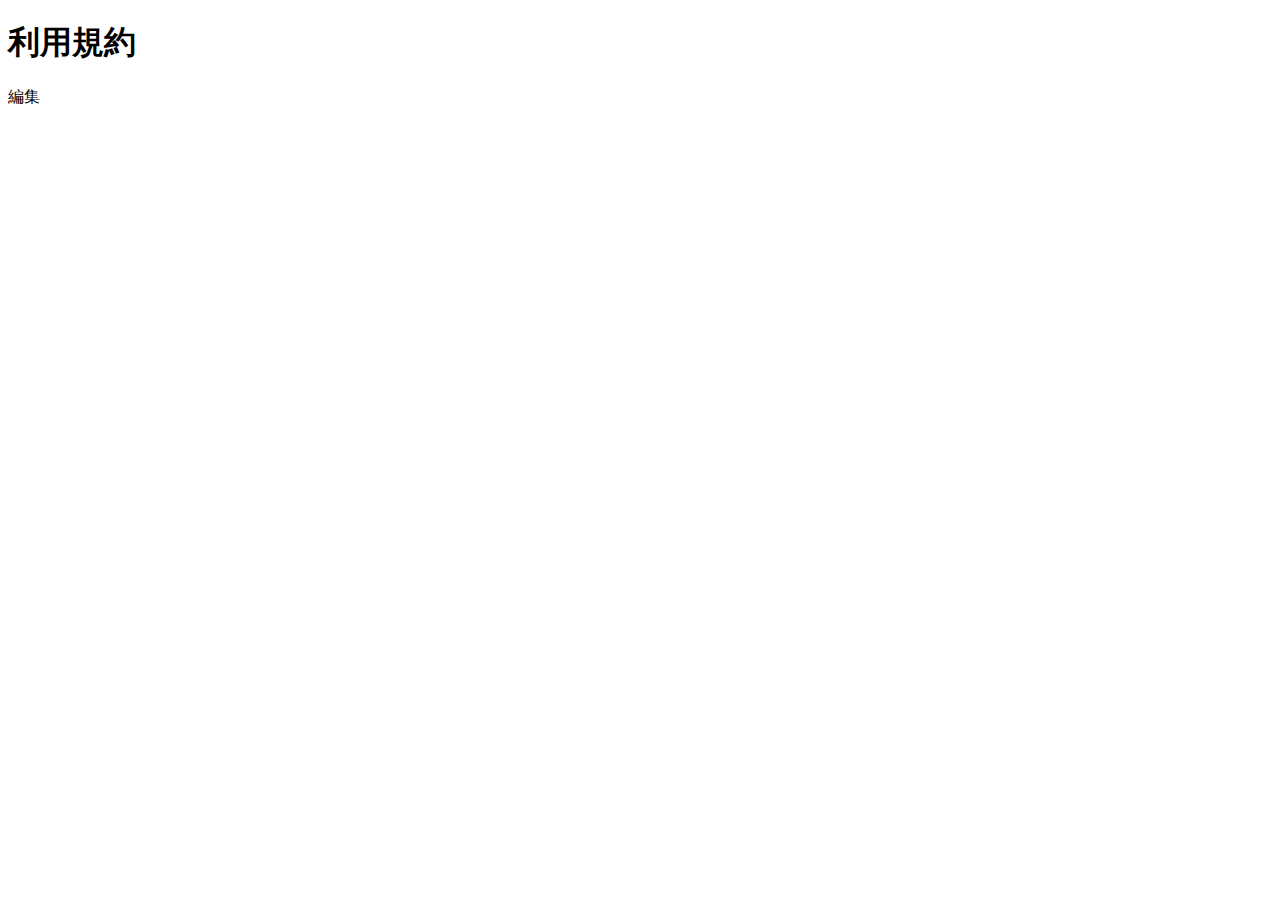
<file: src/main/resources/templates/admin/terms/index.html>
<!DOCTYPE html>
<html xmlns:th="https://www.thymeleaf.org" xmlns:sec="http://www.thymeleaf.org/extras/spring-security">
	<head>
		<div th:replace="~{fragment :: meta}"></div>
		
		<div th:replace="~{fragment :: styles}"></div>
		
		<title>利用規約</title>
	</head>
	<body>
		<div class="nagoyameshi-wrapper">
			<!-- ヘッダー -->
		<div th:replace="~{fragment :: header}"></div>
		
		<main>
			<div class="container py-4 nagoyameshi-container">
				<div class="row justify-content-center">
					
					<div class="col container">
						<div class="row justify-content-center">
							<div class="col-xl-7 col-lg-8 col-md-9">
								
								<h1 class="mb-4 text-center">利用規約</h1>
								
								<div class="d-flex justify-content-end align-items-end mb-3">
									<div>
										<a th:href="@{/admin/terms/__${term.getId()}__/edit}" class="me-2">編集</a>
									</div>
								</div>
								
								<div th:if="${successMessage}" class="alert alert-info" role="alert">
									<span th:text="${successMessage}"></span>
								</div>
								
								<div class="container mb-4 nagoyameshi-terms">
									<span th:utext="${term.getContent()}"></span>
								</div>
							</div>
						</div>
					</div>
				</div>
			</div>
		</main>
		
		<!-- フッター -->
		<div th:replace="~{fragment :: footer}"></div>
		</div>
		
		<div th:replace="~{fragment :: scripts}"></div>
	</body>
</html>
</file>
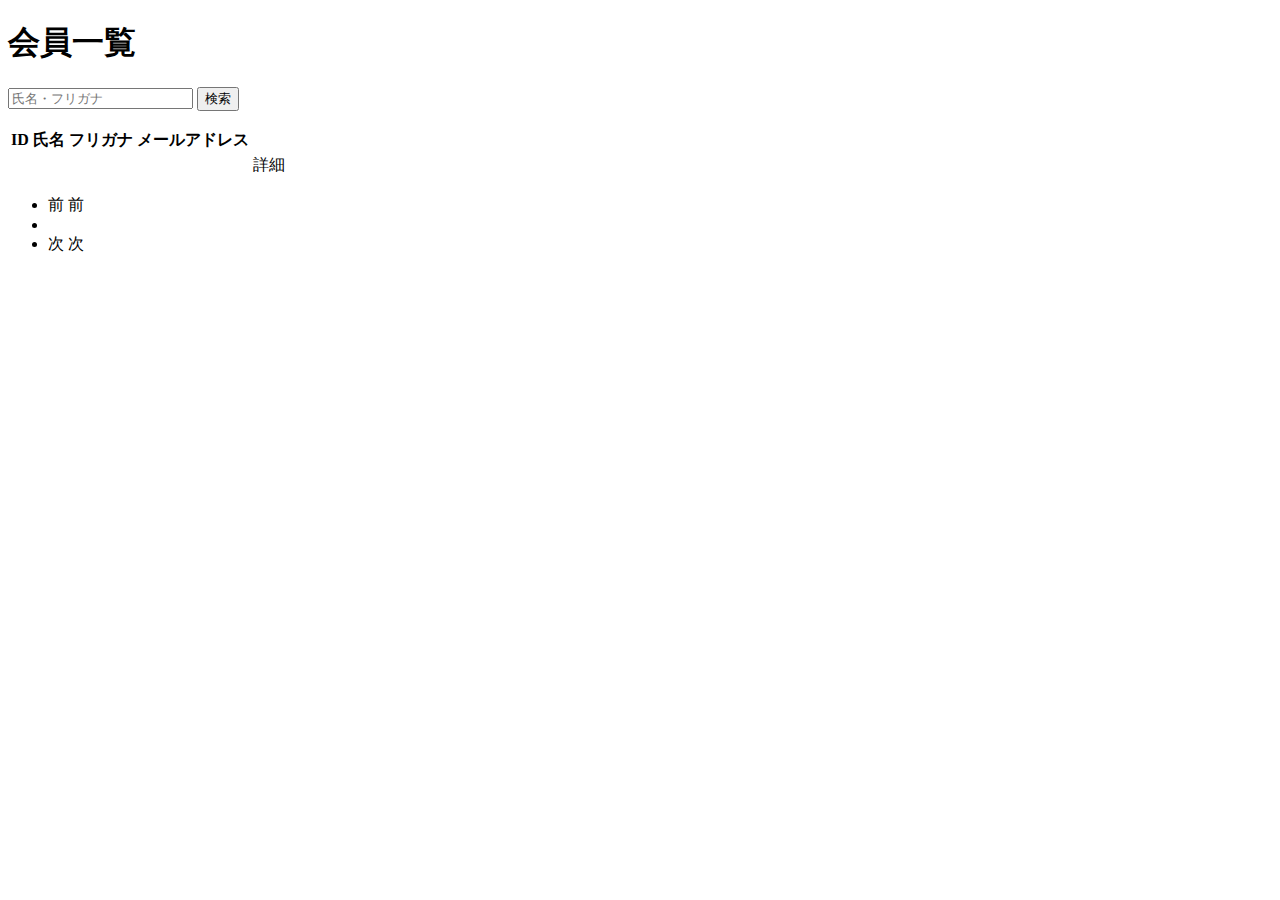
<file: src/main/resources/templates/admin/users/index.html>
<!DOCTYPE html>
<html xmlns:th="https://www.thymeleaf.org" xmlns:sec="http://www.thymeleaf.org/extras/spring-security">
	<head>
		<div th:replace="~{fragment :: meta}"></div>
		
		<div th:replace="~{fragment :: styles}"></div>
		
		<title>会員一覧</title>
	</head>
	<body>
		<div class="nagoyameshi-wrapper">
			<!-- ヘッダー -->
			<div th:replace="~{fragment :: header}"></div>
			
			<main>
				<div class="container pt-4 pb-5 nagoyameshi-container">
					<div class="row justify-content-center">
						<div class="col-xxl-9 col-xl-10 col-lg-11">
							
							<h1 class="mb-4 text-center">会員一覧</h1>
							
							<div class="d-flex justify-content-between align-items-end">
								<form method="get" th:action="@{/admin/users}" class="mb-3">
									<div class="input-group">
										<input type="text" class="form-control" name="keyword" th:value="${keyword}" placeholder="氏名・フリガナ">
										<button type="submit" class="btn text-white shadow-sm nagoyameshi-btn">検索</button>
									</div>
								</form>
							</div>
							
							<div>
								<p class="mb-0" th:text="${'計' + #numbers.formatInteger(userPage.getTotalElements(), 1, 'COMMA') + '件'}"></p>
							</div>
							
							<table class="table">
								<thead>
									<tr>
										<th scope="col">ID</th>
										<th scope="col">氏名</th>
										<th scope="col">フリガナ</th>
										<th scope="col">メールアドレス</th>
										<th scope="col"></th>
									</tr>
								</thead>
								<tbody>
									<tr th:each="user : ${userPage}">
										<td th:text="${user.getId()}"></td>
										<td th:text="${user.getName()}"></td>
										<td th:text="${user.getFurigana()}"></td>
										<td th:text="${user.getEmail()}"></td>
										<td><a th:href="@{/admin/users/__${user.getId()}__}">詳細</a></td>
									</tr>
								</tbody>
							</table>
							
							<!-- ページネーション -->
							<div th:if="${userPage.getTotalPages() > 1}" class="d-flex justify-content-center">
								<nav aria-label="会員一覧ページ">
									<ul class="pagination">
										<li class="page-item">
											<span th:if="${userPage.isFirst()}" class="page-link disabled">前</span>
											<a th:unless="${userPage.isFirst()}" th:href="@{/admin/users(page = ${userPage.getNumber() - 1}, keyword = ${keyword})}" class="page-link nagoyameshi-page-link">前</a>
										</li>
										<li th:each="i : ${#numbers.sequence(0, userPage.getTotalPages() - 1)}" class="page-item">
											<span th:if="${i == userPage.getNumber()}" class="page-link active nagoyameshi-active" th:text="${i + 1}"></span>
											<a th:unless="${i == userPage.getNumber()}" th:href="@{/admin/users(page = ${i}, keyword = ${keyword})}" class="page-link nagoyameshi-page-link" th:text="${i + 1}"></a>
										</li>
										<li class="page-item">
											<span th:if="${userPage.isLast()}" class="page-link disabled">次</span> 
											<a th:unless="${userPage.isLast()}" th:href="@{/admin/users(page = ${userPage.getNumber() + 1})}" class="page-link nagoyameshi-page-link">次</a>
										</li>
									</ul>
								</nav>
							</div>
						</div>
					</div>
				</div>
			</main>
			
			<!-- フッター -->
			<div th:replace="~{fragment :: footer}"></div>
		</div>
		
		<div th:replace="~{fragment :: scripts}"></div>
	</body>
</html>
</file>
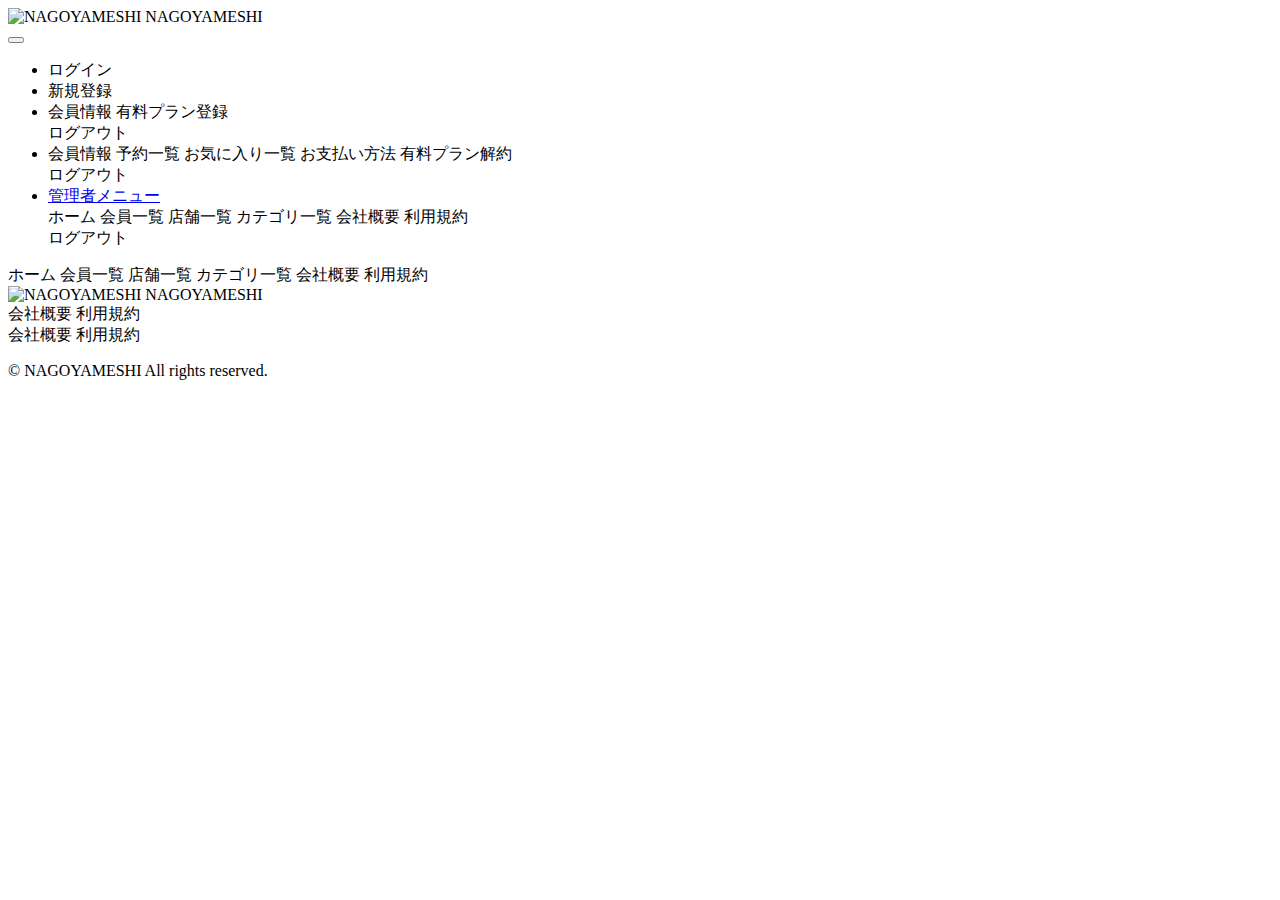
<file: src/main/resources/templates/fragment.html>
<!DOCTYPE html>
<html xmlns:th="https://www.thymeleaf.org" xmlns:sec="http://www.thymeleaf.org/extras/spring-security">
    <head>
        <!-- meta要素の部品化 -->
        <div th:fragment="meta" th:remove="tag">
            <meta charset="UTF-8">
            <meta name="viewport" content="width=device-width, initial-scale=1">
        </div>                        
        
        <!-- link要素の部品化 -->
        <div th:fragment="styles" th:remove="tag">
            <!-- Bootstrap -->
            <link href="https://cdn.jsdelivr.net/npm/bootstrap@5.2.3/dist/css/bootstrap.min.css" rel="stylesheet" integrity="sha384-rbsA2VBKQhggwzxH7pPCaAqO46MgnOM80zW1RWuH61DGLwZJEdK2Kadq2F9CUG65" crossorigin="anonymous">
            
            <!-- Google Fonts -->
            <link rel="preconnect" href="https://fonts.googleapis.com">
            <link rel="preconnect" href="https://fonts.gstatic.com" crossorigin>
            <link href="https://fonts.googleapis.com/css2?family=Noto+Sans+JP:wght@400;500&display=swap" rel="stylesheet">
            <link href="https://fonts.googleapis.com/css2?family=Carter+One&display=swap" rel="stylesheet">
            
            <link th:href="@{/css/style.css}" rel="stylesheet" >
        </div>   
        
        <title>部品化用のHTMLファイル</title>     
    </head>
    <body>
        <!-- ヘッダーの部品化 -->
        <div th:fragment="header" th:remove="tag">
            <nav class="navbar navbar-expand-md navbar-light bg-white shadow-sm">
                <div class="container nagoyameshi-container">
                    <a class="navbar-brand nagoyameshi-app-name" th:href="@{/}">  
                        <div class="d-flex align-items-center">                      
                            <img class="nagoyameshi-logo me-1" th:src="@{/images/logo.svg}" alt="NAGOYAMESHI">
                            <span>NAGOYAMESHI</span>
                        </div>                        
                    </a>    
                    
                    <button class="navbar-toggler" type="button" data-bs-toggle="collapse" data-bs-target="#navbarSupportedContent" aria-controls="navbarSupportedContent" aria-expanded="false" aria-label="Toggle navigation">
                        <span class="navbar-toggler-icon"></span>
                    </button>
                    
                    <div class="collapse navbar-collapse" id="navbarSupportedContent">                                    
                        <ul class="navbar-nav ms-auto">    
                            <!-- 未ログインであれば表示する -->
                            <li class="nav-item" sec:authorize="isAnonymous()">
                                <a class="nav-link" th:href="@{/login}">ログイン</a>
                            </li> 
                            <li class="nav-item" sec:authorize="isAnonymous()">
                                <a class="nav-link" th:href="@{/signup}">新規登録</a>
                            </li>                                                                                 
                    
                            <!-- 無料会員であれば表示する --> 
                            <li class="nav-item dropdown" sec:authorize="hasRole('ROLE_FREE_MEMBER')">
                                <a id="navbarDropdownGeneral" class="nav-link dropdown-toggle" href="#" role="button" data-bs-toggle="dropdown" aria-haspopup="true" aria-expanded="false" v-pre>
                                    <span sec:authentication="principal.user.name"></span>
                                </a>
        
                                <div class="dropdown-menu dropdown-menu-end" aria-labelledby="navbarDropdownGeneral">  
                                    <a class="dropdown-item" th:href="@{/user}">会員情報</a>
                                    <a class="dropdown-item" th:href="@{/subscription/register}">有料プラン登録</a>                                      
                                    
                                    <div class="dropdown-divider"></div>
                                                                                                  
                                    <a class="dropdown-item" th:href="@{/logout}" onclick="event.preventDefault(); document.getElementById('logout-form').submit();">
                                        ログアウト
                                    </a>
                                    <form class="d-none" id="logout-form" th:action="@{/logout}" method="post"></form>                                     
                                </div>
                            </li>   
                            
                            <!-- 有料会員であれば表示する --> 
                            <li class="nav-item dropdown" sec:authorize="hasRole('ROLE_PAID_MEMBER')">
                                <a id="navbarDropdownGeneral" class="nav-link dropdown-toggle" href="#" role="button" data-bs-toggle="dropdown" aria-haspopup="true" aria-expanded="false" v-pre>
                                    <span sec:authentication="principal.user.name"></span>
                                </a>
        
                                <div class="dropdown-menu dropdown-menu-end" aria-labelledby="navbarDropdownGeneral">  
                                    <a class="dropdown-item" th:href="@{/user}">会員情報</a>
                                    <a class="dropdown-item" th:href="@{/reservations}">予約一覧</a>  
                                    <a class="dropdown-item" th:href="@{/favorites}">お気に入り一覧</a> 
                                    <a class="dropdown-item" th:href="@{/subscription/edit}">お支払い方法</a> 
                                    <a class="dropdown-item" th:href="@{/subscription/cancel}">有料プラン解約</a> 
                                    
                                    <div class="dropdown-divider"></div>
                                                                                                  
                                    <a class="dropdown-item" th:href="@{/logout}" onclick="event.preventDefault(); document.getElementById('logout-form').submit();">
                                        ログアウト
                                    </a>
                                    <form class="d-none" id="logout-form" th:action="@{/logout}" method="post"></form>                                     
                                </div>
                            </li>                             
                                                
                                
                            <!-- 管理者であれば表示する -->    
                            <li class="nav-item dropdown" sec:authorize="hasRole('ROLE_ADMIN')">
                                <a id="navbarDropdownAdmin" class="nav-link dropdown-toggle" href="#" role="button" data-bs-toggle="dropdown" aria-haspopup="true" aria-expanded="false" v-pre>
                                    管理者メニュー
                                </a>
        
                                <div class="dropdown-menu dropdown-menu-end" aria-labelledby="navbarDropdownAdmin">
                                    <a class="dropdown-item" th:href="@{/admin}">ホーム</a>   
                                    <a class="dropdown-item" th:href="@{/admin/users}">会員一覧</a>                                                                                            
                                    <a class="dropdown-item" th:href="@{/admin/restaurants}">店舗一覧</a>
                                    <a class="dropdown-item" th:href="@{/admin/categories}">カテゴリ一覧</a>
                                    <a class="dropdown-item" th:href="@{/admin/company}">会社概要</a>     
                                    <a class="dropdown-item" th:href="@{/admin/terms}">利用規約</a>                                                                                                     
                                                              
                                    <div class="dropdown-divider"></div>
                                    
                                    <a class="dropdown-item" th:href="@{/logout}" onclick="event.preventDefault(); document.getElementById('logout-form').submit();">
                                        ログアウト
                                    </a>
                                    <form class="d-none" id="logout-form" th:action="@{/logout}" method="post"></form> 
                                </div>
                            </li>                           
                        </ul>       
                    </div>                                                                                    
                </div>
            </nav>
        </div>
        
        <!-- サイドバーの部品化 -->
        <div th:fragment="sidebar" th:remove="tag">
            <div class="col-2 admin-sidebar">
                <div class="list-group">
                    <a class="list-group-item list-group-item-action" th:href="@{/admin}">ホーム</a>        
                    <a class="list-group-item list-group-item-action" th:href="@{/admin/users}">会員一覧</a>
                    <a class="list-group-item list-group-item-action" th:href="@{/admin/restaurants}">店舗一覧</a>
                    <a class="list-group-item list-group-item-action" th:href="@{/admin/categories}">カテゴリ一覧</a>
                    <a class="list-group-item list-group-item-action" th:href="@{/admin/company}">会社概要</a>
                    <a class="list-group-item list-group-item-action" th:href="@{/admin/terms}">利用規約</a>                
                </div>
            </div>   
        </div>     
        
        <!-- フッターの部品化 -->
        <div th:fragment="footer" th:remove="tag">
            <footer class="bg-light">
                <div class="d-flex justify-content-center nagoyameshi-footer-logo">
                    <a class="navbar-brand nagoyameshi-app-name" th:href="@{/}">
                        <div class="d-flex align-items-center">
                            <img class="nagoyameshi-logo me-1" th:src="@{/images/logo.svg}" alt="NAGOYAMESHI">
                            <span>NAGOYAMESHI</span>
                        </div>  
                    </a>                                         
                </div> 
                
                <!-- 管理者以外であれば表示する -->    
                <div class="d-flex justify-content-center nagoyameshi-footer-link" sec:authorize="!hasRole('ROLE_ADMIN')">
                    <a th:href="@{/company}" class="link-secondary me-3">会社概要</a>
                    <a th:href="@{/terms}" class="link-secondary">利用規約</a>
                </div> 
                
                <!-- 管理者であれば表示する -->    
                <div class="d-flex justify-content-center nagoyameshi-footer-link" sec:authorize="hasRole('ROLE_ADMIN')">
                    <a th:href="@{/admin/company}" class="link-secondary me-3">会社概要</a>
                    <a th:href="@{/admin/terms}" class="link-secondary">利用規約</a>
                </div> 
                                                
                <p class="text-center text-muted small mb-0">&copy; NAGOYAMESHI All rights reserved.</p>                                 
            </footer>
        </div>
    
        <!-- script要素の部品化 -->
        <div th:fragment="scripts" th:remove="tag">
            <!-- Bootstrap -->
            <script src="https://cdn.jsdelivr.net/npm/bootstrap@5.2.3/dist/js/bootstrap.bundle.min.js" integrity="sha384-kenU1KFdBIe4zVF0s0G1M5b4hcpxyD9F7jL+jjXkk+Q2h455rYXK/7HAuoJl+0I4" crossorigin="anonymous"></script>
        </div>
    </body>
</html>
</file>
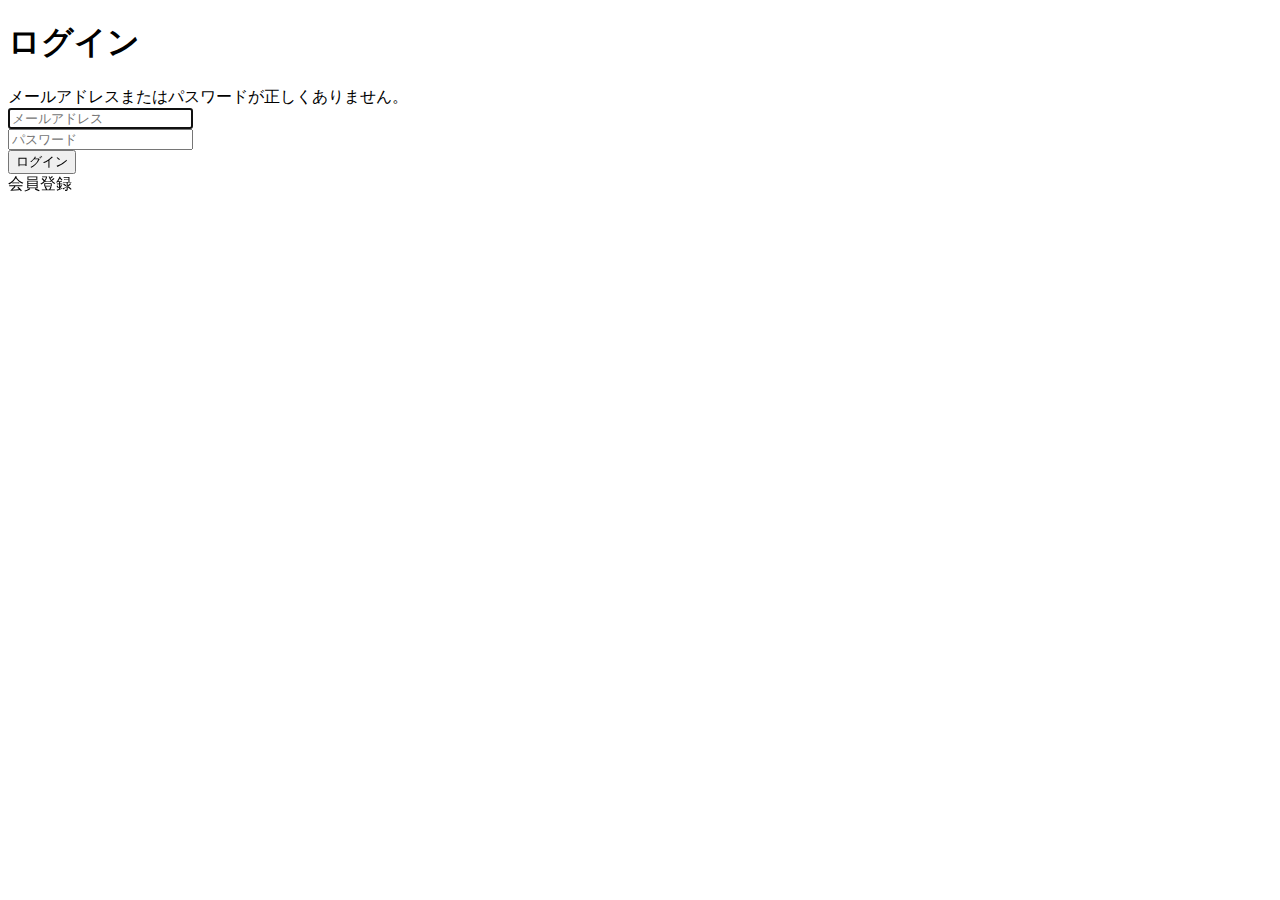
<file: src/main/resources/templates/auth/login.html>
<!DOCTYPE html>
<html xmlns:th="https://www.thymeleaf.org" xmlns:sec="http://www.thymeleaf.org/extras/spring-security">
	<head>
		<div th:replace="~{fragment :: meta}"></div>
		
		<div th:replace="~{fragment :: styles}"></div>
		
		<title>ログイン</title>
	</head>
	<body>
		<div class="nagoyameshi-wrapper">
			<!-- ヘッダー -->
			<div th:replace="~{fragment :: header}"></div>
			
			<main>
				<div class="container pt-4 pb-5 nagoyameshi-container">
					<div class="row justify-content-center">
						<div class="col-xl-3 col-lg-4 col-md-5 col-sm-7">
							<h1 class="mb-4 text-center">ログイン</h1>
							
							<div th:if="${param.error}" class="alert alert-danger">
								メールアドレスまたはパスワードが正しくありません。
							</div>
							
							<form th:action="@{/login}" method="post">
								<div class="form-group mb-3">
									<input type="text" class="form-control" name="username" autocomplete="email" placeholder="メールアドレス" autofocus>
								</div>
								<div class="form-group mb-3">
									<input type="password" class="form-control" name="password" autocomplete="new-password" placeholder="パスワード"> 
								</div>
								
								<div class="form-group d-flex justify-content-center my-4">
									<button type="submit" class="btn text-white shadow-sm w-100 nagoyameshi-btn">ログイン</button>
								</div>
							</form>
							
							<div class="text-center">
								<a th:href="@{/signup}">
									会員登録
								</a>
							</div>
						</div>
					</div>
				</div>
			</main>
			
			<!-- フッター -->
			<div th:replace="~{fragment :: footer}"></div>
		</div>
		
		<div th:replace="~{fragment :: scripts}"></div>
	</body>
</html>
</file>
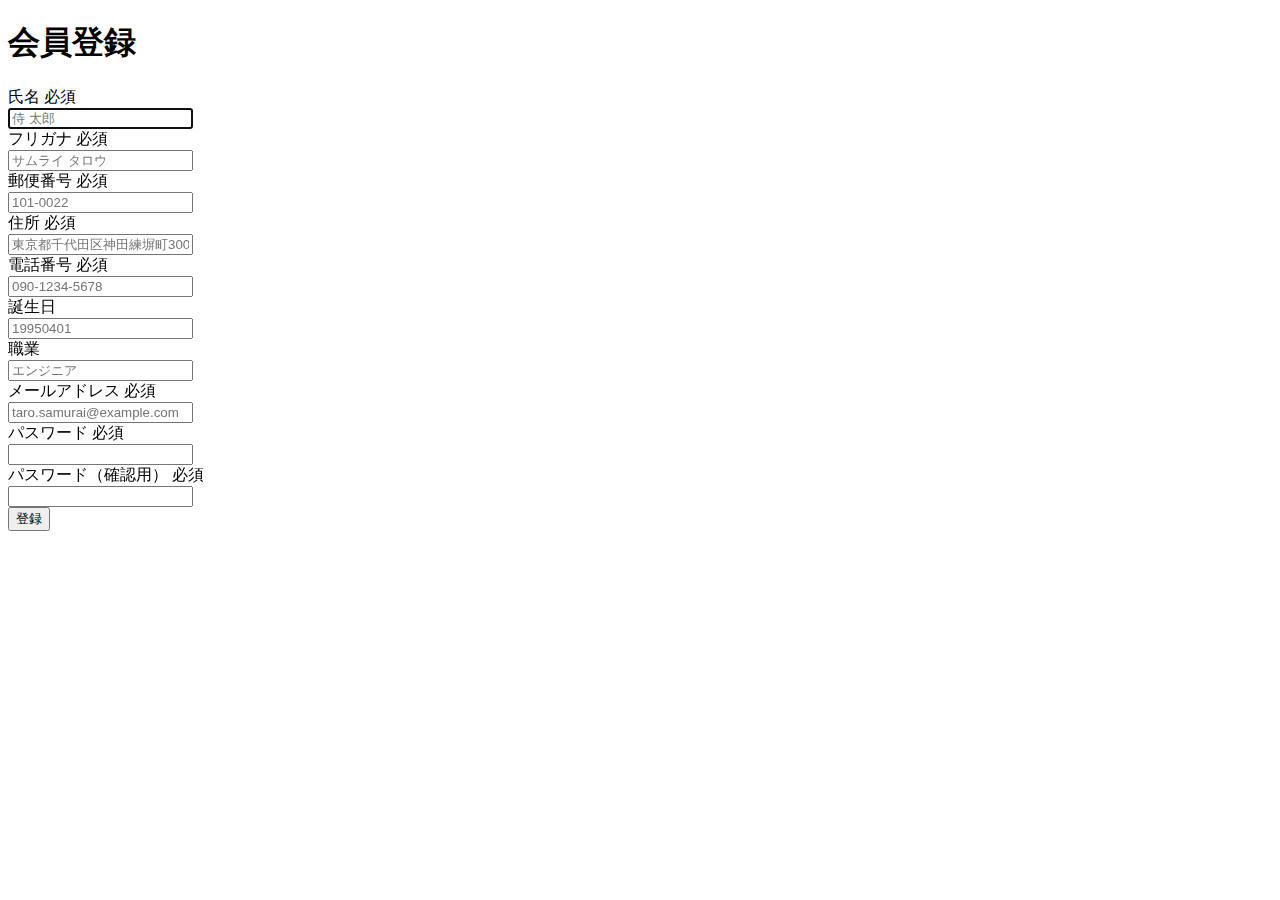
<file: src/main/resources/templates/auth/signup.html>
<!DOCTYPE html>
<html xmlns:th="https://www.thymeleaf.org" xmlns:sec="http://www.thymeleaf.org/extras/spring-security">
	<head>
		<div th:replace="~{fragment :: meta}"></div>
		
		<div th:replace="~{fragment :: styles}"></div>
		
		<title>会員登録</title>
	</head>
	<body>
		<div class="nagoyameshi-wrapper">
			<!-- ヘッダー -->
			<div th:replace="~{fragment :: header}"></div>
			
			<main>
				<div class="container pt-4 pb-5 nagoyameshi-container">
					<div class="row justify-content-center">
						<div class="col-xl-5 col-lg-6 col-md-8">
							
							<h1 class="mb-4 text-center">会員登録</h1>
							
							<form method="post" th:action="@{/signup}" th:object="${signupForm}">
								
								<div class="form-group row mb-3">
									<div class="col-md-5">
										<label for="name" class="col-form-label text-md-left fw-bold">
											<div class="d-flex align-items-center">
												<span class="me-1">氏名</span>
												<span class="badge bg-danger">必須</span>
											</div>
										</label>
									</div>
									<div class="col-md-7">
										<div th:if="${#fields.hasErrors('name')}" class="text-danger small mb-2" th:errors="*{name}"></div>
										<input type="text" class="form-control" th:field="*{name}" autocomplete="name" autofocus placeholder="侍 太郎">
									</div>
								</div>
								
								<div class="form-group row mb-3">
									<div class="col-md-5">
										<label for="furigana" class="col-form-label text-md-left fw-bold">
											<div class="d-flex align-items-center">
												<span class="me-1">フリガナ</span>
												<span class="badge bg-danger">必須</span>
											</div>
										</label>
									</div>
									<div class="col-md-7">
										<div th:if="${#fields.hasErrors('furigana')}" class="text-danger small mb-2" th:errors="*{furigana}"></div>
										<input type="text" class="form-control" th:field="*{furigana}" placeholder="サムライ タロウ">
									</div>
								</div>
								
								<div class="form-group row mb-3">
									<div class="col-md-5">
										<label for="postalCode" class="col-form-label text-md-left fw-bold">
											<div class="d-flex align-items-center">
												<span class="me-1">郵便番号</span>
												<span class="badge bg-danger">必須</span>
											</div>
										</label>
									</div>
									<div class="col-md-7">
										<div th:if="${#fields.hasErrors('postalCode')}" class="text-danger small mb-2" th:errors="*{postalCode}"></div>
										<input type="text" class="form-control" th:field="*{postalCode}" autocomplete="postal-code" autofocus placeholder="101-0022">
									</div>
								</div>
								
								<div class="form-group row mb-3">
									<div class="col-md-5">
										<label for="address" class="col-form-label text-md-left fw-bold">
											<div class="d-flex align-items-center">
												<span class="me-1">住所</span>
												<span class="badge bg-danger">必須</span>
											</div>
										</label>
									</div>
									<div class="col-md-7">
										<div th:if="${#fields.hasErrors('address')}" class="text-danger small mb-2" th:errors="*{address}"></div>
										<input type="text" class="form-control" th:field="*{address}" placeholder="東京都千代田区神田練塀町300番地">
									</div>
								</div>
								
								<div class="form-group row mb-3">
									<div class="col-md-5">
										<label for="phoneNumber" class="col-form-label text-md-left fw-bold">
											<div class="d-flex align-items-center">
												<span class="me-1">電話番号</span>
												<span class="badge bg-danger">必須</span>
											</div>
										</label>
									</div>
									<div class="col-md-7">
										<div th:if="${#fields.hasErrors('phoneNumber')}" class="text-danger small mb-2" th:errors="*{phoneNumber}"></div>
										<input type="text" class="form-control" th:field="*{phoneNumber}" autocomplete="tel-national" placeholder="090-1234-5678">
									</div>
								</div>
								
								<div class="form-group row mb-3">
									<div class="col-md-5">
										<label for="birthday" class="col-form-label text-md-left fw-bold">
											<div class="d-flex align-items-center">
												<span class="me-1">誕生日</span>
											</div>
										</label>
									</div>
									<div class="col-md-7">
										<div th:if="${#fields.hasErrors('birthday')}" class="text-danger small mb-2" th:errors="*{birthday}"></div>
										<input type="text" class="form-control" th:field="*{birthday}" pattern="^$|^[0-9]{8}$" title="誕生日は8桁の半角数字で入力してください。" maxlength="8" autocomplete="bday" placeholder="19950401"> 
									</div>
								</div>
								
								<div class="form-group row mb-3">
									<div class="col-md-5">
										<label for="occupation" class="col-form-label text-md-left fw-bold">
											<div class="d-flex align-items-center">
												<span class="me-1">職業</span>
											</div>
										</label>
									</div>
									<div class="col-md-7">
										<div th:if="${#fields.hasErrors('occupation')}" class="text-danger small mb-2" th:errors="*{occupation}"></div>
										<input type="text" class="form-control" th:field="*{occupation}" placeholder="エンジニア">
									</div>
								</div>
								
								<div class="form-group row mb-3">
									<div class="col-md-5">
										<label for="email" class="col-form-label text-md-left fw-bold">
											<div class="d-flex align-items-center">
												<span class="me-1">メールアドレス</span>
												<span class="badge bg-danger">必須</span>
											</div>
										</label>
									</div>
									<div class="col-md-7">
										<div th:if="${#fields.hasErrors('email')}" class="text-danger small mb-2" th:errors="*{email}"></div>
										<input type="text" class="form-control" th:field="*{email}" autocomplete="email" placeholder="taro.samurai@example.com">
									</div>
								</div>
								
								<div class="form-group row mb-3">
									<div class="col-md-5">
										<label for="password" class="col-form-label text-md-left fw-bold">
											<div class="d-flex align-items-center">
												<span class="me-1">パスワード</span>
												<span class="badge bg-danger">必須</span>
											</div>
										</label>
									</div>
									<div class="col-md-7">
										<div th:if="${#fields.hasErrors('password')}" class="text-danger small mb-2" th:errors="*{password}"></div>
										<input type="password" class="form-control" th:field="*{password}" autocomplete="new-password">
									</div>
								</div>
								
								<div class="form-group row mb-3">
									<div class="col-md-5">
										<label for="passwordConfirmation" class="col-form-label text-md-left fw-bold">
											<div class="d-flex align-items-center">
												<span class="me-1">パスワード（確認用）</span>
												<span class="badge bg-danger">必須</span>
											</div>
										</label>
									</div>
									<div class="col-md-7">
										<div th:if="${#fields.hasErrors('passwordConfirmation')}" class="text-danger small mb-2" th:errors="*{passwordConfirmation}"></div>
										<input type="password" class="form-control" th:field="*{passwordConfirmation}" autocomplete="new-password">
									</div>
								</div>
								
								<div class="form-group d-flex justify-content-center my-4">
									<button type="submit" class="btn text-white shadow-sm w-50 nagoyameshi-btn">登録</button>
								</div>
							</form>
							
							<div class="text-center">
								<a th:href="@{/login}"></a>
							</div>
						</div>
					</div>
				</div>
			</main>
			
			<!-- フッター -->
             <div th:replace="~{fragment :: footer}"></div>
		</div>
		
		<div th:replace="~{fragment :: scripts}"></div>
	</body>
</html>
</file>
